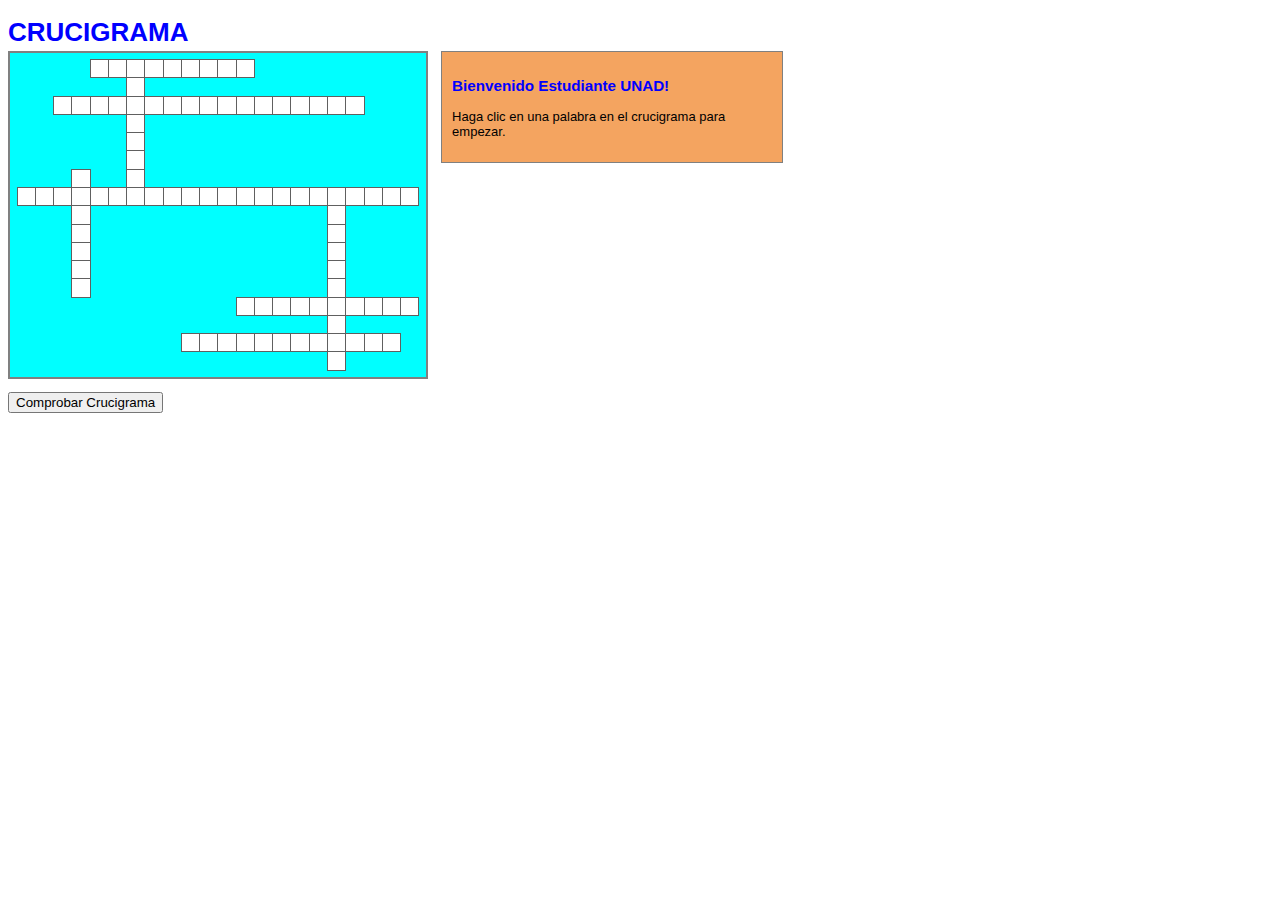
<file: actividades/crucigrama_frame.html>
<!DOCTYPE html PUBLIC "-//W3C//DTD XHTML 1.0 Strict//EN" "http://www.w3.org/TR/xhtml1/DTD/xhtml1-strict.dtd">
<html xmlns="http://www.w3.org/1999/xhtml"><head>
<title>CRUCIGRAMA</title>
<meta name="generator" content="EclipseCrossword" />
<style type="text/css"><!--

body, h1, h2, h3, h4, h5, h6
{
	font-family: "Segoe UI", "Franklin Gothic Medium", "Arial", sans-serif;
}

h1, h2, h3, h4, h5, h6
{
	color: #0000FF;
}

body
{
	cursor: default;
	font-size: small;
}

.ecw-answerbox
{
	color: black;
	background-color: 	#F4A460;
	border-color: #808080;
	border-style: solid;
	border-width: 1px;
	display: block;
	padding: .75em;
	width: 240pt;
}

.ecw-box
{
	border-style: solid;
	border-width: 1pt;
	cursor: pointer;
	font-size: .12in;
	font-weight: bold;
	height: .18in;
	overflow: hidden;
	text-align: center;
	width: .18in;
}

.ecw-boxcheated_sel
{
	background-color: #FFF1D7;
	border-color: #C00000;
	color: #2080D0;
}

.ecw-boxcheated_unsel
{
	background-color: #ffffff;
	border-color: #606060;
	color: #2080D0;
}

.ecw-boxerror_sel
{
	background-color: #FFF1D7;
	border-color: #C00000;
	color: #BF0000;
}

.ecw-boxerror_unsel
{
	background-color: #FFF0F0;
	border-color: #606060;
	color: #BF0000;
}

.ecw-boxnormal_sel
{
	background-color: #FFF1D7;
	border-color: #C00000;
	color: #000000;
}

.ecw-boxnormal_unsel
{
	background-color: #ffffff;
	border-color: #606060;
	color: #000000;
}

.ecw-button
{
	width: 64pt;
}

.ecw-cluebox
{
	border-bottom-width: 1px;
	border-color: #c0c0c0;
	border-left-width: 0px;
	border-right-width: 0px;
	border-style: solid;
	border-top-width: 1px;
	margin-top: 1em;
	padding-bottom: .5em;
	padding-left: 0pt;
	padding-right: 0pt;
	padding-top: .5em;
}

.ecw-crosswordarea
{
	background-color: 	#00FFFF;
	border-color: #808080;
	border-style: solid;
	border-width: 2px;
	padding: .5em;
	font-family: "Segoe UI", "Verdana", "Arial", sans-serif;
	font-size: small;
}

.ecw-copyright
{
	margin-bottom: 1em;
	font-size: x-small;
	font-family: "Segoe UI", "Franklin Gothic Medium", "Arial", sans-serif;
}

.ecw-input
{
	font-family: "Segoe UI", "Verdana", "Arial", sans-serif;
}

.ecw-wordlabel
{
	text-transform: uppercase;
	margin: 0;
}

.ecw-wordinfo
{
	font-size: 8pt;
	color: #808080;
}

.ecw-worderror
{
	color: #c00000;
	font-weight: bold;
	display: none;
	margin-top: 1em;
}

--></style>

</head><body>

<h1>CRUCIGRAMA</h1>
<h3 style="margin-top: -1em;"></h3>

<div id="waitmessage" class="ecw-answerbox">
	This interactive crossword puzzle requires JavaScript and any 
	recent web browser, including Windows Internet Explorer, Mozilla Firefox, Google Chrome, or 
	Apple Safari.  If you have disabled web page scripting, please re-enable it and refresh
	the page.  If this web page is saved on your computer, you may need to click the yellow Information Bar at the top or bottom of
	the page to allow the puzzle to load.
</div>

<table cellpadding="0" cellspacing="0" border="0"><tr>

<td class="ecw-crosswordarea">

<script type="text/javascript"><!--
	CrosswordWidth = 23;
	CrosswordHeight = 18;
	Words = 8;
	WordLength = new Array(9, 17, 22, 10, 12, 8, 7, 10);
	Word = new Array("ANTIVIRUS", "TROYANOS", "MECANISMODEPROPAGACION", "FILTRACIONDEDATOS", "DEFINICIONES", "DETENCCION", "MALWARE", "APLICACION");
	Clue = new Array("Una categor�a de software de seguridad que protege un equipo de virus, normalmente a trav�s de la detecci�n en tiempo real y tambi�n mediante an�lisis del sistema, que pone en cuarentena y elimina los virus. ", 
"Cuando se compromete un sistema, exponiendo la informaci�n a un entorno no confiable. Las filtraciones de datos a menudo son el resultado de ataques maliciosos, que tratan de adquirir informaci�n confidencial que puede utilizarse con fines delictivos o con otros fines malintencionados.", 
"Es el m�todo que utiliza una amenaza para infectar un sistema.", 
"Uno de los elementos que protege la seguridad inform�tica", 
"Es un archivo que proporciona informaci�n al software antivirus, para identificar los riesgos de seguridad. Los archivos de definici�n tienen protecci�n contra todos los virus, gusanos, troyanos y otros riesgos de seguridad m�s recientes. Las definiciones de virus tambi�n se denominan firmas antivirus.", 
"A un software malicioso que se presenta al usuario como un programa aparentemente leg�timo e inofensivo, pero que, al ejecutarlo, le brinda a un atacante acceso remoto al equipo infectado.", 
"Basada en la actividad de sistema que coincide con la definida como anormal..", 
"Cuya apariencia y comportamiento emulan a una aplicaci�n real. Normalmente se utiliza para monitorizar acciones realizadas por atacantes o intrusos.");
	AnswerHash = new Array(51977, 62006, 44302, 86490, 23184, 33649, 98458, 38864);
	WordX = new Array(4, 2, 0, 12, 9, 6, 3, 17);
	WordY = new Array(0, 2, 7, 13, 15, 0, 6, 7);
	LastHorizontalWord = 4;
	OnlyCheckOnce = false;
//-->
</script>

<script type="text/javascript"><!--

// EclipseCrossword (C) Copyright 2000-2013 Green Eclipse.
// The puzzle itself remains the property of its creator. Do not remove this copyright notice.

var BadChars = "`~!@^*()_={[}]\\|:;\"',<>/?";

var TableAcrossWord, TableDownWord;
var CurrentWord, PrevWordHorizontal, x, y, i, j;
var CrosswordFinished, Initialized;

// Check the user's browser and then initialize the puzzle.
if (document.getElementById("waitmessage") != null)
{
	document.getElementById("waitmessage").innerHTML = "Please wait while the crossword is loaded...";
	
	// Current game variables
	CurrentWord = -1;
	PrevWordHorizontal = false;
	
	// Create the cell-to-word arrays.
	TableAcrossWord = new Array(CrosswordWidth);
	for (var x = 0; x < CrosswordWidth; x++) TableAcrossWord[x] = new Array(CrosswordHeight);
	TableDownWord = new Array(CrosswordWidth);
	for (var x = 0; x < CrosswordWidth; x++) TableDownWord[x] = new Array(CrosswordHeight);
	for (var y = 0; y < CrosswordHeight; y++)
		for (var x = 0; x < CrosswordWidth; x++)
		{
			TableAcrossWord[x][y] = -1;
			TableDownWord[x][y] = -1;
		}
	
	// First, add the horizontal words to the puzzle.
	for (var i = 0; i <= LastHorizontalWord; i++)
	{
		x = WordX[i];
		y = WordY[i];
		for (var j = 0; j < WordLength[i]; j++)
		{
			TableAcrossWord[x + j][y] = i;
		}
	}
	
	// Second, add the vertical words to the puzzle.
	for (var i = LastHorizontalWord + 1; i < Words; i++)
	{
		x = WordX[i];
		y = WordY[i];
		for (var j = 0; j < WordLength[i]; j++)
		{
			TableDownWord[x][y + j] = i;
		}
	}
	
	// Now, insert the crossword table.
	document.writeln("<table id=\"crossword\" cellpadding=\"0\" cellspacing=\"0\" style=\"display: none; border-collapse: collapse;\">");
	for (var y = 0; y < CrosswordHeight; y++)
	{
		document.writeln("<tr>");
		for (var x = 0; x < CrosswordWidth; x++)
		{
			if (TableAcrossWord[x][y] >= 0 || TableDownWord[x][y] >= 0)
				document.write("<td id=\"c" + PadNumber(x) + PadNumber(y) + "\" class=\"ecw-box ecw-boxnormal_unsel\" onclick=\"SelectThisWord(event);\">&nbsp;</td>");
			else
				document.write("<td><\/td>");
		}
		document.writeln("<\/tr>");
	}
	document.writeln("<\/table>");
	
	// Finally, show the crossword and hide the wait message.
	Initialized = true;
	document.getElementById("waitmessage").style.display = "none";
	document.getElementById("crossword").style.display = "block";
}

// * * * * * * * * * *
// Event handlers

// Raised when a key is pressed in the word entry box.
function WordEntryKeyPress(event)
{
	if (CrosswordFinished) return;
	// Treat an Enter keypress as an OK click.
	if (CurrentWord >= 0 && event.keyCode == 13) OKClick();
}

// * * * * * * * * * *
// Helper functions

// Called when we're ready to start the crossword.
function BeginCrossword()
{
	if (Initialized)
	{
		document.getElementById("welcomemessage").style.display = "";
		document.getElementById("checkbutton").style.display = "";
	}
}

// Returns true if the string passed in contains any characters prone to evil.
function ContainsBadChars(theirWord)
{
	for (var i = 0; i < theirWord.length; i++)
		if (BadChars.indexOf(theirWord.charAt(i)) >= 0) return true;
	return false;
}

// Pads a number out to three characters.
function PadNumber(number)
{
	if (number < 10)
		return "00" + number;
	else if (number < 100)
		return "0" + number;
	else
		return "" +  number;
}

// Returns the table cell at a particular pair of coordinates.
function CellAt(x, y)
{
	return document.getElementById("c" + PadNumber(x) + PadNumber(y));
}

// Deselects the current word, if there's a word selected.  DOES not change the value of CurrentWord.
function DeselectCurrentWord()
{
	if (CurrentWord < 0) return;
	var x, y, i;
	
	document.getElementById("answerbox").style.display = "none";
	ChangeCurrentWordSelectedStyle(false);
	CurrentWord = -1;
	
}

// Changes the style of the cells in the current word.
function ChangeWordStyle(WordNumber, NewStyle)
{
	if (WordNumber< 0) return;
	var x = WordX[WordNumber];
	var y = WordY[WordNumber];
	
	if (WordNumber<= LastHorizontalWord)
		for (i = 0; i < WordLength[WordNumber]; i++)
			CellAt(x + i, y).className = NewStyle;
	else
		for (i = 0; i < WordLength[WordNumber]; i++)
			CellAt(x, y + i).className = NewStyle;
}

// Changes the style of the cells in the current word between the selected/unselected form.
function ChangeCurrentWordSelectedStyle(IsSelected)
{
	if (CurrentWord < 0) return;
	var x = WordX[CurrentWord];
	var y = WordY[CurrentWord];
	
	if (CurrentWord <= LastHorizontalWord)
		for (i = 0; i < WordLength[CurrentWord]; i++)
			CellAt(x + i, y).className = CellAt(x + i, y).className.replace(IsSelected ? "_unsel" : "_sel", IsSelected ? "_sel" : "_unsel");
	else
		for (i = 0; i < WordLength[CurrentWord]; i++)
			CellAt(x, y + i).className = CellAt(x, y + i).className.replace(IsSelected ? "_unsel" : "_sel", IsSelected ? "_sel" : "_unsel");
}

// Selects the new word by parsing the name of the TD element referenced by the 
// event object, and then applying styles as necessary.
function SelectThisWord(event)
{
	if (CrosswordFinished) return;
	var x, y, i, TheirWord, TableCell;
	
	// Deselect the previous word if one was selected.
	document.getElementById("welcomemessage").style.display = "none";
	if (CurrentWord >= 0) OKClick();
	DeselectCurrentWord();
	
	// Determine the coordinates of the cell they clicked, and then the word that
	// they clicked.
	var target = (event.srcElement ? event.srcElement: event.target);
	x = parseInt(target.id.substring(1, 4), 10);
	y = parseInt(target.id.substring(4, 7), 10);
	
	// If they clicked an intersection, choose the type of word that was NOT selected last time.
	if (TableAcrossWord[x][y] >= 0 && TableDownWord[x][y] >= 0)
		CurrentWord = PrevWordHorizontal ? TableDownWord[x][y] : TableAcrossWord[x][y];
	else if (TableAcrossWord[x][y] >= 0)
		CurrentWord = TableAcrossWord[x][y];
	else if (TableDownWord[x][y] >= 0)
		CurrentWord = TableDownWord[x][y];

	PrevWordHorizontal = (CurrentWord <= LastHorizontalWord);
	
	// Now, change the style of the cells in this word.
	ChangeCurrentWordSelectedStyle(true);
	
	// Then, prepare the answer box.
	x = WordX[CurrentWord];
	y = WordY[CurrentWord];
	TheirWord = "";
	var TheirWordLength = 0;
	for (i = 0; i < WordLength[CurrentWord]; i++)
	{
		// Find the appropriate table cell.
		if (CurrentWord <= LastHorizontalWord)
			TableCell = CellAt(x + i, y);
		else
			TableCell = CellAt(x, y + i);
		// Add its contents to the word we're building.
		if (TableCell.innerHTML != null && TableCell.innerHTML.length > 0 && TableCell.innerHTML != " " && TableCell.innerHTML.toLowerCase() != "&nbsp;")
		{
			TheirWord += TableCell.innerHTML.toUpperCase();
			TheirWordLength++;
		}
		else
		{
			TheirWord += "&bull;";
		}
	}
	
	document.getElementById("wordlabel").innerHTML = TheirWord;
	document.getElementById("wordinfo").innerHTML = ((CurrentWord <= LastHorizontalWord) ? "Palabra, " : "Down, ") + WordLength[CurrentWord] + " letras.";
	document.getElementById("wordclue").innerHTML = Clue[CurrentWord];
	document.getElementById("worderror").style.display = "none";
	document.getElementById("cheatbutton").style.display = (Word.length == 0) ? "none" : "";
	if (TheirWordLength == WordLength[CurrentWord])
		document.getElementById("wordentry").value = TheirWord.replace(/&AMP;/g, '&');
	else
		document.getElementById("wordentry").value = "";
	
	// Finally, show the answer box.
	document.getElementById("answerbox").style.display = "block";
	try
	{
		document.getElementById("wordentry").focus();
		document.getElementById("wordentry").select();
	}
	catch (e)
	{
	}
	
}

// Called when the user clicks the OK link.
function OKClick()
{
	var TheirWord, x, y, i, TableCell;
	if (CrosswordFinished) return;
	if (document.getElementById("okbutton").disabled) return;
	
	// First, validate the entry.
	TheirWord = document.getElementById("wordentry").value.toUpperCase();
	if (TheirWord.length == 0)
	{
		DeselectCurrentWord();
		return;
	}
	if (ContainsBadChars(TheirWord))
	{
		document.getElementById("worderror").innerHTML = "La palabra escrita contiene caracteres no v�lidos.  Por favor escriba solo letras en el cuadro de arriba.";
		document.getElementById("worderror").style.display = "block";
		return;
	}
	if (TheirWord.length < WordLength[CurrentWord])
	{
		document.getElementById("worderror").innerHTML  = "No ha escrito suficientes caractres.  Esta palabra tiene " + WordLength[CurrentWord] + " letras.";
		document.getElementById("worderror").style.display = "block";
		return;
	}
	if (TheirWord.length > WordLength[CurrentWord])
	{
		document.getElementById("worderror").innerHTML = "Ha escrito demasiadas letras.  Esta palabra tiene " + WordLength[CurrentWord] + " letras.";
		document.getElementById("worderror").style.display = "block";
		return;
	}
	
	// If we made it this far, they typed an acceptable word, so add these letters to the puzzle and hide the entry box.
	x = WordX[CurrentWord];
	y = WordY[CurrentWord];
	for (i = 0; i < TheirWord.length; i++)
	{
		TableCell = CellAt(x + (CurrentWord <= LastHorizontalWord ? i : 0), y + (CurrentWord > LastHorizontalWord ? i : 0));
		TableCell.innerHTML = TheirWord.substring(i, i + 1);
	}
	DeselectCurrentWord();
}

// Called when the "check puzzle" link is clicked.
function CheckClick()
{
	var i, j, x, y, UserEntry, ErrorsFound = 0, EmptyFound = 0, TableCell;
	if (CrosswordFinished) return;
	DeselectCurrentWord();
	
	for (y = 0; y < CrosswordHeight; y++)
	for (x = 0; x < CrosswordWidth; x++)
		if (TableAcrossWord[x][y] >= 0 || TableDownWord[x][y] >= 0)
		{
			TableCell = CellAt(x, y);
			if (TableCell.className == "ecw-box ecw-boxerror_unsel") TableCell.className = "ecw-box ecw-boxnormal_unsel";
		}
		
	for (i = 0; i < Words; i++)
	{
		// Get the user's entry for this word.
		UserEntry = "";
		for (j = 0; j < WordLength[i]; j++)
		{
			if (i <= LastHorizontalWord)
				TableCell = CellAt(WordX[i] + j, WordY[i]);
			else
				TableCell = CellAt(WordX[i], WordY[i] + j);
			if (TableCell.innerHTML.length > 0 && TableCell.innerHTML.toLowerCase() != "&nbsp;")
			{
				UserEntry += TableCell.innerHTML.toUpperCase();
			}
			else
			{
				UserEntry = "";
				EmptyFound++;
				break;
			}
		}
		UserEntry = UserEntry.replace(/&AMP;/g, '&');
		// If this word doesn't match, it's an error.
		if (HashWord(UserEntry) != AnswerHash[i] && UserEntry.length > 0)
		{
			ErrorsFound++;
			ChangeWordStyle(i, "ecw-box ecw-boxerror_unsel");
		}
	}
	
	// If they can only check once, disable things prematurely.
	if ( OnlyCheckOnce )
	{
		CrosswordFinished = true;
		document.getElementById("checkbutton").style.display = "none";
	}
	
	// If errors were found, just exit now.
	if (ErrorsFound > 0 && EmptyFound > 0)
		document.getElementById("welcomemessage").innerHTML = ErrorsFound + (ErrorsFound > 1 ? " errors" : " error") + " and " + EmptyFound + (EmptyFound > 1 ? " incomplete words were" : " incomplete word was") + " found.";
	else if (ErrorsFound > 0)
		document.getElementById("welcomemessage").innerHTML = ErrorsFound + (ErrorsFound > 1 ? " errors were" : " error was") + " found.";
	else if (EmptyFound > 0)
		document.getElementById("welcomemessage").innerHTML = "No se han encontrado errores, pero " + EmptyFound + (EmptyFound > 1 ? " palabras incompletas" : " palabras incompletas") + " se encontraron.";
	
	if (ErrorsFound + EmptyFound > 0)
	{
		document.getElementById("welcomemessage").style.display = "";
		return;
	}
			
	// They finished the puzzle!
	CrosswordFinished = true;
	document.getElementById("checkbutton").style.display = "none";
	document.getElementById("congratulations").style.display = "block";
	document.getElementById("welcomemessage").style.display = "none";
}

// Called when the "cheat" link is clicked.
function CheatClick()
{
	if (CrosswordFinished) return;
	var OldWord = CurrentWord;
	document.getElementById("wordentry").value = Word[CurrentWord];
	OKClick();
	ChangeWordStyle(OldWord, "ecw-box ecw-boxcheated_unsel");
}

// Returns a one-way hash for a word.
function HashWord(Word)
{
	var x = (Word.charCodeAt(0) * 719) % 1138;
	var Hash = 837;
	var i;
	for (i = 1; i <= Word.length; i++)
		Hash = (Hash * i + 5 + (Word.charCodeAt(i - 1) - 64) * x) % 98503;
	return Hash;
}

//-->
</script>

</td>

<td valign="top" style="padding-left: 1em;"><div id="welcomemessage" class="ecw-answerbox" style="display:none;">
  <h3>Bienvenido Estudiante UNAD!</h3>
<p>
Haga clic en una palabra en el crucigrama para empezar.</p>
</div>

<div id="answerbox" class="ecw-answerbox" style="display:none;">
<h3 id="wordlabel" class="ecw-wordlabel">&nbsp; </h3>
<div id="wordinfo" class="ecw-wordinfo"> </div>
<div id="wordclue" class="ecw-cluebox"> </div>
<div style="margin-top: 1em;">
	<input class="ecw-input" id="wordentry" type="text" size="24" style="font-weight: bold; text-transform:uppercase;" onkeypress="WordEntryKeyPress(event)" onchange="WordEntryKeyPress(event)" />
</div>
<div id="worderror" class="ecw-worderror"></div>

<table border="0" cellspacing="0" cellpadding="0" width="100%" style="margin-top:1em;"><tbody><tr><td>
<button id="cheatbutton" type="button" class="ecw-input ecw-button" onclick="CheatClick();">Resolver</button>
</td><td align="right">
<button id="okbutton" type="button" class="ecw-input ecw-button" onclick="OKClick();" style="font-weight: bold;">Aceptar</button> &nbsp;
<button id="cancelbutton" type="button" class="ecw-input ecw-button" onclick="DeselectCurrentWord();">Cancelar</button>
</td></tr></tbody></table>

</div>

<div id="congratulations" class="ecw-answerbox" style="display:none;">
<h3>Felicitaciones!</h3>
<p>Has completado este <a href="http://www.eclipsecrossword.com" style="color: black; text-decoration:none;">crucigrama</a>.
</p>
</div>

</td></tr></table>

<div style="margin-top: 1em;">
	<button id="checkbutton" type="button" onclick="CheckClick();" style="display: none;">Comprobar Crucigrama</button>
</div>

<script type="text/javascript"><!--
BeginCrossword();
//-->
</script>

<!-- Created with EclipseCrossword, (C) Copyright 2000-2013 Green Eclipse.  eclipsecrossword.com -->

</body></html>
</file>
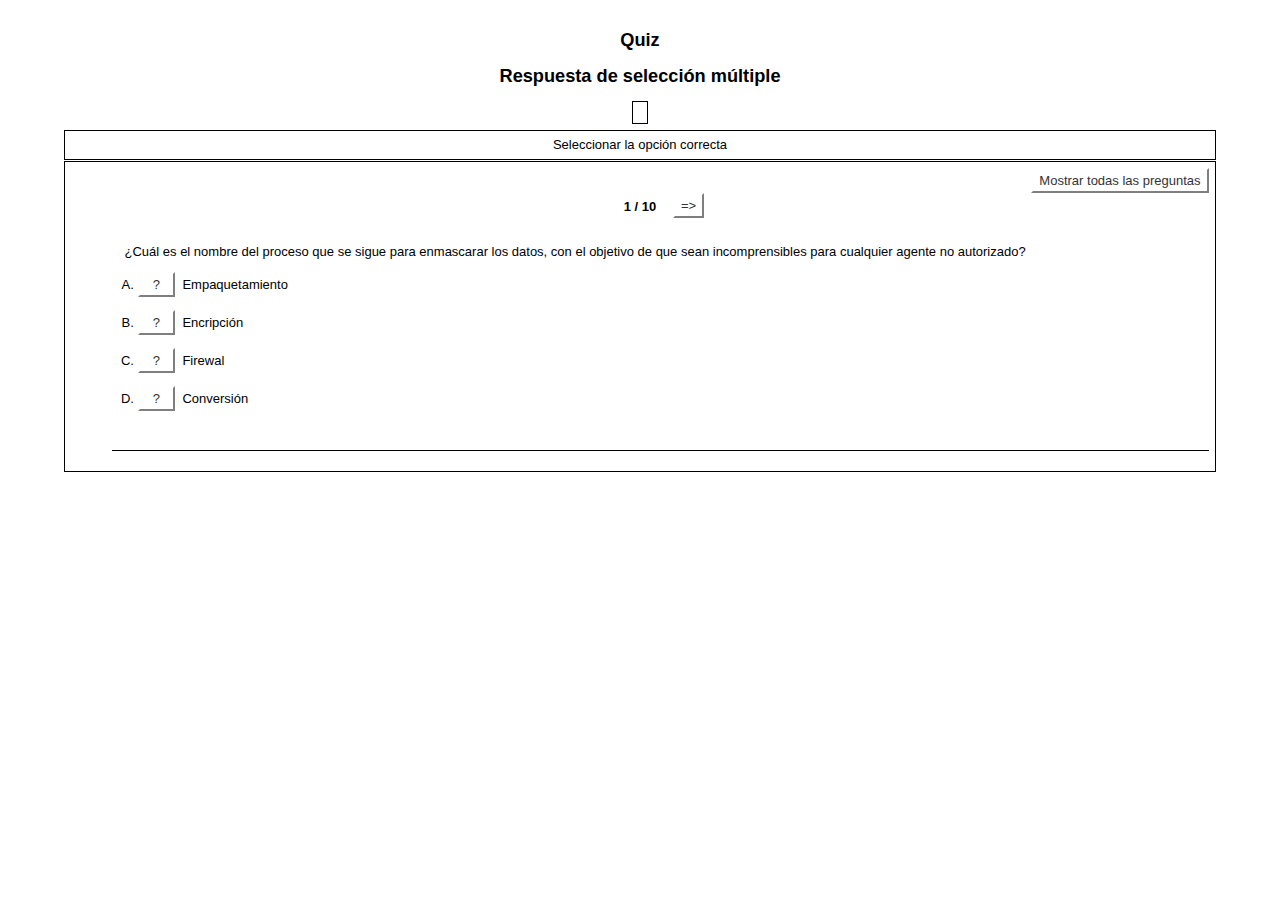
<file: actividades/quiz_frame.htm>
<?xml version="1.0"?>
       <!DOCTYPE html PUBLIC "-//W3C//DTD XHTML 1.1//EN" "xhtml11.dtd">
       <html xmlns="http://www.w3.org/1999/xhtml"
             xml:lang="en"><head><meta name="author" content="Created with Hot Potatoes by Half-Baked Software, registered to ferjaher."></meta><meta name="keywords" content="Hot Potatoes, Hot Potatoes, Half-Baked Software, Windows, University of Victoria"></meta>

<link rel="schema.DC" href="http://purl.org/dc/elements/1.1/" />
<meta name="DC:Creator" content="ferjaher" />
<meta name="DC:Title" content="Opci&#x00F3;n M&#x00FA;ltiple" />


<meta http-equiv="Content-Type" content="text/html; charset=iso-8859-1" /> 

<title>
Opci&#x00F3;n M&#x00FA;ltiple
</title>

<!-- Made with executable version 6.3 Release 0 Build 4 -->

<!-- The following insertion allows you to add your own code directly to this head tag from the configuration screen -->



<style type="text/css">


/* This is the CSS stylesheet used in the exercise. */
/* Elements in square brackets are replaced by data based on configuration settings when the exercise is built. */

/* BeginCorePageCSS */

/* Made with executable version 6.3 Release 0 Build 4 */


/* Hack to hide a nested Quicktime player from IE, which can't handle it. */
* html object.MediaPlayerNotForIE {
	display: none;
}

body{
	font-family: Geneva,Arial,sans-serif;
	
	color: #000000;
 
	margin-right: 5%;
	margin-left: 5%;
	font-size: small;
}

p{
	text-align: left;
	margin: 0px;
	font-size: 100%;
}

table,div,span,td{
	font-size: 100%;
	color: #000000;
}

div.Titles{
	padding: 0.5em;;
	text-align: center;
	color: #000000;
}

button{
	font-family: Geneva,Arial,sans-serif;
	font-size: 100%;
	display: inline;
}

.ExerciseTitle{
	font-size: 140%;
	color: #000000;
}

.ExerciseSubtitle{
	font-size: 120%;
	color: #000000;
}

div.StdDiv{
	background-color: #FFFFFF;
	text-align: center;
	font-size: 100%;
	color: #000000;
	padding: 0.5em;
	border-style: solid;
	border-width: 1px 1px 1px 1px;
	border-color: #000000;
	margin-bottom: 1px;
}

/* EndCorePageCSS */

.RTLText{
	text-align: right;
	font-size: 150%;
	direction: rtl;
	font-family: "Simplified Arabic", "Traditional Arabic", "Times New Roman", Geneva,Arial,sans-serif; 
}

.CentredRTLText{
	text-align: center;
	font-size: 150%;
	direction: rtl;
	font-family: "Simplified Arabic", "Traditional Arabic", "Times New Roman", Geneva,Arial,sans-serif; 
}

button p.RTLText{
	text-align: center;
}

.RTLGapBox{
	text-align: right;
	font-size: 150%;
	direction: rtl;
	font-family: "Times New Roman", Geneva,Arial,sans-serif;
}

.Guess{
	font-weight: bold;
}

.CorrectAnswer{
	font-weight: bold;
}

div#Timer{
	padding: 0.25em;
	margin-left: auto;
	margin-right: auto;
	text-align: center;
	color: #000000;
}

span#TimerText{
	padding: 0.25em;
	border-width: 1px;
	border-style: solid;
	font-weight: bold;
	display: none;
	color: #000000;
}

span.Instructions{

}

div.ExerciseText{

}

.FeedbackText, .FeedbackText span.CorrectAnswer, .FeedbackText span.Guess, .FeedbackText span.Answer{
	color: #000000;
}

.LeftItem{
	font-size: 100%;
	color: #000000;
	text-align: left;
}

.RightItem{
	font-weight: bold;
	font-size: 100%;
	color: #000000;
}

span.CorrectMark{

}

input, textarea{
	font-family: Geneva,Arial,sans-serif;
	font-size: 120%;
}

select{
	font-size: 100%;
}

div.Feedback {
	background-color: #C0C0C0;
	left: 33%;
	width: 34%;
	top: 33%;
	z-index: 1;
	border-style: solid;
	border-width: 1px;
	padding: 5px;
	text-align: center;
	color: #000000;
	position: absolute;
	display: none;
	font-size: 100%;
}




div.ExerciseDiv{
	color: #000000;
}

/* JMatch flashcard styles */
table.FlashcardTable{
	background-color: transparent;
	color: #000000;
	border-color: #000000;
	margin-left: 5%;
	margin-right: 5%;
	margin-top: 2em;
	margin-bottom: 2em;
	width: 90%;
	position: relative;
	text-align: center;
	padding: 0px;
}

table.FlashcardTable tr{
	border-style: none;
	margin: 0px;
	padding: 0px;
	background-color: #FFFFFF;
}

table.FlashcardTable td.Showing{
	font-size: 140%;
	text-align: center;
	width: 50%;
	display: table-cell;
	padding: 2em;
	margin: 0px;
	border-style: solid;
	border-width: 1px;
	color: #000000;
	background-color: #FFFFFF;
}

table.FlashcardTable td.Hidden{
	display: none;
}

/* JMix styles */
div#SegmentDiv{
	margin-top: 2em;
	margin-bottom: 2em;
	text-align: center;
}

a.ExSegment{
	font-size: 120%;
	font-weight: bold;
	text-decoration: none;
	color: #000000;
}

span.RemainingWordList{
	font-style: italic;
}

div.DropLine {
	position: absolute;
	text-align: center;
	border-bottom-style: solid;
	border-bottom-width: 1px;
	border-bottom-color: #000000;
	width: 80%;
}

/* JCloze styles */

.ClozeWordList{
	text-align: center;
	font-weight: bold;
}

div.ClozeBody{
	text-align: left;
	margin-top: 2em;
	margin-bottom: 2em;
	line-height: 2.0
}

span.GapSpan{
	font-weight: bold;
}

/* JCross styles */

table.CrosswordGrid{
	margin: auto auto 1em auto;
	border-collapse: collapse;
	padding: 0px;
	background-color: #000000;
}

table.CrosswordGrid tbody tr td{
	width: 1.5em;
	height: 1.5em;
	text-align: center;
	vertical-align: middle;
	font-size: 140%;
	padding: 1px;
	margin: 0px;
	border-style: solid;
	border-width: 1px;
	border-color: #000000;
	color: #000000;
}

table.CrosswordGrid span{
	color: #000000;
}

table.CrosswordGrid td.BlankCell{
	background-color: #000000;
	color: #000000;
}

table.CrosswordGrid td.LetterOnlyCell{
	text-align: center;
	vertical-align: middle;
	background-color: #ffffff;
	color: #000000;
	font-weight: bold;
}

table.CrosswordGrid td.NumLetterCell{
	text-align: left;
	vertical-align: top;
	background-color: #ffffff;
	color: #000000;
	padding: 1px;
	font-weight: bold;
}

.NumLetterCellText{
	cursor: pointer;
	color: #000000;
}

.GridNum{
	vertical-align: super;
	font-size: 66%;
	font-weight: bold;
	text-decoration: none;
	color: #000000;
}

.GridNum:hover, .GridNum:visited{
	color: #000000;
}

table#Clues{
	margin: auto;
	vertical-align: top;
}

table#Clues td{
	vertical-align: top;
}

table.ClueList{
  margin: auto;
}

td.ClueNum{
	text-align: right;
	font-weight: bold;
	vertical-align: top;
}

td.Clue{
	text-align: left;
}

div#ClueEntry{
	text-align: left;
	margin-bottom: 1em;
}

/* Keypad styles */

div.Keypad{
	text-align: center;
	display: none; /* initially hidden, shown if needed */
	margin-bottom: 0.5em;
}

div.Keypad button{
	font-family: Geneva,Arial,sans-serif;
	font-size: 120%;
	background-color: #ffffff;
	color: #000000;
	width: 2em;
}

/* JQuiz styles */

div.QuestionNavigation{
	text-align: center;
}

.QNum{
	margin: 0em 1em 0.5em 1em;
	font-weight: bold;
	vertical-align: middle;
}

textarea{
	font-family: Geneva,Arial,sans-serif;
}

.QuestionText{
	text-align: left;
	margin: 0px;
	font-size: 100%;
}

.Answer{
	font-size: 120%;
	letter-spacing: 0.1em;
}

.PartialAnswer{
	font-size: 120%;
	letter-spacing: 0.1em;
	color: #000000;
}

.Highlight{
	color: #000000;
	background-color: #ffff00;
	font-weight: bold;
	font-size: 120%;
}

ol.QuizQuestions{
	text-align: left;
	list-style-type: none;
}

li.QuizQuestion{
	padding: 1em;
	border-style: solid;
	border-width: 0px 0px 1px 0px;
}

ol.MCAnswers{
	text-align: left;
	list-style-type: upper-alpha;
	padding: 1em;
}

ol.MCAnswers li{
	margin-bottom: 1em;
}

ol.MSelAnswers{
	text-align: left;
	list-style-type: lower-alpha;
	padding: 1em;
}

div.ShortAnswer{
	padding: 1em;
}

.FuncButton {
	text-align: center;
	border-style: solid;
	border-left-color: #ffffff;
	border-top-color: #ffffff;
	border-right-color: #7f7f7f;
	border-bottom-color: #7f7f7f;
	color: #333333;
	background-color: #FFFFFF;
	border-width: 2px;
	padding: 3px 6px 3px 6px;
	cursor: pointer;
}

.FuncButtonUp {
	color: #FFFFFF;
	text-align: center;
	border-style: solid;

	border-left-color: #ffffff;
	border-top-color: #ffffff;
	border-right-color: #7f7f7f;
	border-bottom-color: #7f7f7f;

	background-color: #000000;
	color: #FFFFFF;
	border-width: 2px;
	padding: 3px 6px 3px 6px;
	cursor: pointer;
}

.FuncButtonDown {
	color: #FFFFFF;
	text-align: center;
	border-style: solid;

	border-left-color: #7f7f7f;
	border-top-color: #7f7f7f;
	border-right-color: #ffffff;
	border-bottom-color: #ffffff;
	background-color: #000000;
	color: #FFFFFF;

	border-width: 2px;
	padding: 3px 6px 3px 6px;
	cursor: pointer;
}

/*BeginNavBarStyle*/

div.NavButtonBar{
	background-color: #000000;
	text-align: center;
	margin: 2px 0px 2px 0px;
	clear: both;
	font-size: 100%;
}

.NavButton {
	border-style: solid;
	
	border-left-color: #7f7f7f;
	border-top-color: #7f7f7f;
	border-right-color: #000000;
	border-bottom-color: #000000;
	background-color: #000000;
	color: #ffffff;

	border-width: 2px;
	cursor: pointer;	
}

.NavButtonUp {
	border-style: solid;

	border-left-color: #7f7f7f;
	border-top-color: #7f7f7f;
	border-right-color: #000000;
	border-bottom-color: #000000;
	color: #000000;
	background-color: #ffffff;

	border-width: 2px;
	cursor: pointer;	
}

.NavButtonDown {
	border-style: solid;

	border-left-color: #000000;
	border-top-color: #000000;
	border-right-color: #7f7f7f;
	border-bottom-color: #7f7f7f;
	color: #000000;
	background-color: #ffffff;

	border-width: 2px;
	cursor: pointer;	
}

/*EndNavBarStyle*/

a{
	color: #0000FF;
}

a:visited{
	color: #0000CC;
}

a:hover{
	color: #0000FF;
}

div.CardStyle {
	position: absolute;
	font-family: Geneva,Arial,sans-serif;
	font-size: 100%;
	padding: 5px;
	border-style: solid;
	border-width: 1px;
	color: #000000;
	background-color: #FFFFFF;
	left: -50px;
	top: -50px;
	overflow: visible;
}

.rtl{
	text-align: right;
	font-size: 140%;
}


</style>

<script type="text/javascript">

//<![CDATA[

<!--




function Client(){
//if not a DOM browser, hopeless
	this.min = false; if (document.getElementById){this.min = true;};

	this.ua = navigator.userAgent;
	this.name = navigator.appName;
	this.ver = navigator.appVersion;  

//Get data about the browser
	this.mac = (this.ver.indexOf('Mac') != -1);
	this.win = (this.ver.indexOf('Windows') != -1);

//Look for Gecko
	this.gecko = (this.ua.indexOf('Gecko') > 1);
	if (this.gecko){
		this.geckoVer = parseInt(this.ua.substring(this.ua.indexOf('Gecko')+6, this.ua.length));
		if (this.geckoVer < 20020000){this.min = false;}
	}
	
//Look for Firebird
	this.firebird = (this.ua.indexOf('Firebird') > 1);
	
//Look for Safari
	this.safari = (this.ua.indexOf('Safari') > 1);
	if (this.safari){
		this.gecko = false;
	}
	
//Look for IE
	this.ie = (this.ua.indexOf('MSIE') > 0);
	if (this.ie){
		this.ieVer = parseFloat(this.ua.substring(this.ua.indexOf('MSIE')+5, this.ua.length));
		if (this.ieVer < 5.5){this.min = false;}
	}
	
//Look for Opera
	this.opera = (this.ua.indexOf('Opera') > 0);
	if (this.opera){
		this.operaVer = parseFloat(this.ua.substring(this.ua.indexOf('Opera')+6, this.ua.length));
		if (this.operaVer < 7.04){this.min = false;}
	}
	if (this.min == false){
		alert('Your browser may not be able to handle this page.');
	}
	
//Special case for the horrible ie5mac
	this.ie5mac = (this.ie&&this.mac&&(this.ieVer<6));
}

var C = new Client();

//for (prop in C){
//	alert(prop + ': ' + C[prop]);
//}



//CODE FOR HANDLING NAV BUTTONS AND FUNCTION BUTTONS

//[strNavBarJS]
function NavBtnOver(Btn){
	if (Btn.className != 'NavButtonDown'){Btn.className = 'NavButtonUp';}
}

function NavBtnOut(Btn){
	Btn.className = 'NavButton';
}

function NavBtnDown(Btn){
	Btn.className = 'NavButtonDown';
}
//[/strNavBarJS]

function FuncBtnOver(Btn){
	if (Btn.className != 'FuncButtonDown'){Btn.className = 'FuncButtonUp';}
}

function FuncBtnOut(Btn){
	Btn.className = 'FuncButton';
}

function FuncBtnDown(Btn){
	Btn.className = 'FuncButtonDown';
}

function FocusAButton(){
	if (document.getElementById('CheckButton1') != null){
		document.getElementById('CheckButton1').focus();
	}
	else{
		if (document.getElementById('CheckButton2') != null){
			document.getElementById('CheckButton2').focus();
		}
		else{
			document.getElementsByTagName('button')[0].focus();
		}
	}
}




//CODE FOR HANDLING DISPLAY OF POPUP FEEDBACK BOX

var topZ = 1000;

function ShowMessage(Feedback){
	var Output = Feedback + '<br /><br />';
	document.getElementById('FeedbackContent').innerHTML = Output;
	var FDiv = document.getElementById('FeedbackDiv');
	topZ++;
	FDiv.style.zIndex = topZ;
	FDiv.style.top = TopSettingWithScrollOffset(30) + 'px';

	FDiv.style.display = 'block';

	ShowElements(false, 'input');
	ShowElements(false, 'select');
	ShowElements(false, 'object');
	ShowElements(true, 'object', 'FeedbackContent');

//Focus the OK button
	setTimeout("document.getElementById('FeedbackOKButton').focus()", 50);
	
//
}

function ShowElements(Show, TagName, ContainerToReverse){
// added third argument to allow objects in the feedback box to appear
//IE bug -- hide all the form elements that will show through the popup
//FF on Mac bug : doesn't redisplay objects whose visibility is set to visible
//unless the object's display property is changed

	//get container object (by Id passed in, or use document otherwise)
	TopNode = document.getElementById(ContainerToReverse);
	var Els;
	if (TopNode != null) {
		Els = TopNode.getElementsByTagName(TagName);
	} else {
		Els = document.getElementsByTagName(TagName);
	}

	for (var i=0; i<Els.length; i++){
		if (TagName == "object") {
			//manipulate object elements in all browsers
			if (Show == true){
				Els[i].style.visibility = 'visible';
				//get Mac FireFox to manipulate display, to force screen redraw
				if (C.mac && C.gecko) {Els[i].style.display = '';}
			}
			else{
				Els[i].style.visibility = 'hidden';
				if (C.mac && C.gecko) {Els[i].style.display = 'none';}
			}
		} 
		else {
			// tagName is either input or select (that is, Form Elements)
			// ie6 has a problem with Form elements, so manipulate those
			if (C.ie) {
				if (C.ieVer < 7) {
					if (Show == true){
						Els[i].style.visibility = 'visible';
					}
					else{
						Els[i].style.visibility = 'hidden';
					}
				}
			}
		}
	}
}



function HideFeedback(){
	document.getElementById('FeedbackDiv').style.display = 'none';
	ShowElements(true, 'input');
	ShowElements(true, 'select');
	ShowElements(true, 'object');
	if (Finished == true){
		Finish();
	}
}


//GENERAL UTILITY FUNCTIONS AND VARIABLES

//PAGE DIMENSION FUNCTIONS
function PageDim(){
//Get the page width and height
	this.W = 600;
	this.H = 400;
	this.W = document.getElementsByTagName('body')[0].clientWidth;
	this.H = document.getElementsByTagName('body')[0].clientHeight;
}

var pg = null;

function GetPageXY(El) {
	var XY = {x: 0, y: 0};
	while(El){
		XY.x += El.offsetLeft;
		XY.y += El.offsetTop;
		El = El.offsetParent;
	}
	return XY;
}

function GetScrollTop(){
	if (typeof(window.pageYOffset) == 'number'){
		return window.pageYOffset;
	}
	else{
		if ((document.body)&&(document.body.scrollTop)){
			return document.body.scrollTop;
		}
		else{
			if ((document.documentElement)&&(document.documentElement.scrollTop)){
				return document.documentElement.scrollTop;
			}
			else{
				return 0;
			}
		}
	}
}

function GetViewportHeight(){
	if (typeof window.innerHeight != 'undefined'){
		return window.innerHeight;
	}
	else{
		if (((typeof document.documentElement != 'undefined')&&(typeof document.documentElement.clientHeight !=
     'undefined'))&&(document.documentElement.clientHeight != 0)){
			return document.documentElement.clientHeight;
		}
		else{
			return document.getElementsByTagName('body')[0].clientHeight;
		}
	}
}

function TopSettingWithScrollOffset(TopPercent){
	var T = Math.floor(GetViewportHeight() * (TopPercent/100));
	return GetScrollTop() + T; 
}

//CODE FOR AVOIDING LOSS OF DATA WHEN BACKSPACE KEY INVOKES history.back()
var InTextBox = false;

function SuppressBackspace(e){ 
	if (InTextBox == true){return;}
	if (C.ie) {
		thisKey = window.event.keyCode;
	}
	else {
		thisKey = e.keyCode;
	}

	var Suppress = false;

	if (thisKey == 8) {
		Suppress = true;
	}

	if (Suppress == true){
		if (C.ie){
			window.event.returnValue = false;	
			window.event.cancelBubble = true;
		}
		else{
			e.preventDefault();
		}
	}
}

if (C.ie){
	document.attachEvent('onkeydown',SuppressBackspace);
	window.attachEvent('onkeydown',SuppressBackspace);
}
else{
	if (window.addEventListener){
		window.addEventListener('keypress',SuppressBackspace,false);
	}
}

function ReduceItems(InArray, ReduceToSize){
	var ItemToDump=0;
	var j=0;
	while (InArray.length > ReduceToSize){
		ItemToDump = Math.floor(InArray.length*Math.random());
		InArray.splice(ItemToDump, 1);
	}
}

function Shuffle(InArray){
	var Num;
	var Temp = new Array();
	var Len = InArray.length;

	var j = Len;

	for (var i=0; i<Len; i++){
		Temp[i] = InArray[i];
	}

	for (i=0; i<Len; i++){
		Num = Math.floor(j  *  Math.random());
		InArray[i] = Temp[Num];

		for (var k=Num; k < (j-1); k++) {
			Temp[k] = Temp[k+1];
		}
		j--;
	}
	return InArray;
}

function WriteToInstructions(Feedback) {
	document.getElementById('InstructionsDiv').innerHTML = Feedback;

}




function EscapeDoubleQuotes(InString){
	return InString.replace(/"/g, '&quot;')
}

function TrimString(InString){
        var x = 0;

        if (InString.length != 0) {
                while ((InString.charAt(InString.length - 1) == '\u0020') || (InString.charAt(InString.length - 1) == '\u000A') || (InString.charAt(InString.length - 1) == '\u000D')){
                        InString = InString.substring(0, InString.length - 1)
                }

                while ((InString.charAt(0) == '\u0020') || (InString.charAt(0) == '\u000A') || (InString.charAt(0) == '\u000D')){
                        InString = InString.substring(1, InString.length)
                }

                while (InString.indexOf('  ') != -1) {
                        x = InString.indexOf('  ')
                        InString = InString.substring(0, x) + InString.substring(x+1, InString.length)
                 }

                return InString;
        }

        else {
                return '';
        }
}

function FindLongest(InArray){
	if (InArray.length < 1){return -1;}

	var Longest = 0;
	for (var i=1; i<InArray.length; i++){
		if (InArray[i].length > InArray[Longest].length){
			Longest = i;
		}
	}
	return Longest;
}

//UNICODE CHARACTER FUNCTIONS
function IsCombiningDiacritic(CharNum){
	var Result = (((CharNum >= 0x0300)&&(CharNum <= 0x370))||((CharNum >= 0x20d0)&&(CharNum <= 0x20ff)));
	Result = Result || (((CharNum >= 0x3099)&&(CharNum <= 0x309a))||((CharNum >= 0xfe20)&&(CharNum <= 0xfe23)));
	return Result;
}

function IsCJK(CharNum){
	return ((CharNum >= 0x3000)&&(CharNum < 0xd800));
}

//SETUP FUNCTIONS
//BROWSER WILL REFILL TEXT BOXES FROM CACHE IF NOT PREVENTED
function ClearTextBoxes(){
	var NList = document.getElementsByTagName('input');
	for (var i=0; i<NList.length; i++){
		if ((NList[i].id.indexOf('Guess') > -1)||(NList[i].id.indexOf('Gap') > -1)){
			NList[i].value = '';
		}
		if (NList[i].id.indexOf('Chk') > -1){
			NList[i].checked = '';
		}
	}
}

//EXTENSION TO ARRAY OBJECT
function Array_IndexOf(Input){
	var Result = -1;
	for (var i=0; i<this.length; i++){
		if (this[i] == Input){
			Result = i;
		}
	}
	return Result;
}
Array.prototype.indexOf = Array_IndexOf;

//IE HAS RENDERING BUG WITH BOTTOM NAVBAR
function RemoveBottomNavBarForIE(){
	if ((C.ie)&&(document.getElementById('Reading') != null)){
		if (document.getElementById('BottomNavBar') != null){
			document.getElementById('TheBody').removeChild(document.getElementById('BottomNavBar'));
		}
	}
}




//HOTPOTNET-RELATED CODE

var HPNStartTime = (new Date()).getTime();
var SubmissionTimeout = 30000;
var Detail = ''; //Global that is used to submit tracking data

function Finish(){
//If there's a form, fill it out and submit it
	if (document.store != null){
		Frm = document.store;
		Frm.starttime.value = HPNStartTime;
		Frm.endtime.value = (new Date()).getTime();
		Frm.mark.value = Score;
		Frm.detail.value = Detail;
		Frm.submit();
	}
}





//JQUIZ CORE JAVASCRIPT CODE

var CurrQNum = 0;
var CorrectIndicator = ':-)';
var IncorrectIndicator = 'X';
var YourScoreIs = 'Su Puntaje es';

//New for 6.2.2.0
var CompletedSoFar = 'Preguntas completado hasta el momento: ';
var ExerciseCompleted = 'Usted ha completado el ejercicio.';
var ShowCompletedSoFar = true;

var ContinuousScoring = true;
var CorrectFirstTime = 'Preguntas respondidas correctamente la primera vez: ';
var ShowCorrectFirstTime = true;
var ShuffleQs = false;
var ShuffleAs = false;
var DefaultRight = 'Correcto!';
var DefaultWrong = '&#x00A1;Lo siento! Intentar de nuevo.';
var QsToShow = 10;
var Score = 0;
var Finished = false;
var Qs = null;
var QArray = new Array();
var ShowingAllQuestions = false;
var ShowAllQuestionsCaption = 'Mostrar todas las preguntas';
var ShowOneByOneCaption = 'Mostrar preguntas una a una';
var State = new Array();
var Feedback = '';
var TimeOver = false;
var strInstructions = '';
var Locked = false;

//The following variable can be used to add a message explaining that
//the question is finished, so no further marking will take place.
var strQuestionFinished = '';

function CompleteEmptyFeedback(){
	var QNum, ANum;
	for (QNum=0; QNum<I.length; QNum++){
//Only do this if not multi-select
		if (I[QNum][2] != '3'){
  		for (ANum = 0; ANum<I[QNum][3].length; ANum++){
  			if (I[QNum][3][ANum][1].length < 1){
  				if (I[QNum][3][ANum][2] > 0){
  					I[QNum][3][ANum][1] = DefaultRight;
  				}
  				else{
  					I[QNum][3][ANum][1] = DefaultWrong;
  				}
  			}
  		}
		}
	}
}

function SetUpQuestions(){
	var AList = new Array(); 
	var QList = new Array();
	var i, j;
	Qs = document.getElementById('Questions');
	while (Qs.getElementsByTagName('li').length > 0){
		QList.push(Qs.removeChild(Qs.getElementsByTagName('li')[0]));
	}
	var DumpItem = 0;
	if (QsToShow > QList.length){
		QsToShow = QList.length;
	}
	while (QsToShow < QList.length){
		DumpItem = Math.floor(QList.length*Math.random());
		for (j=DumpItem; j<(QList.length-1); j++){
			QList[j] = QList[j+1];
		}
		QList.length = QList.length-1;
	}
	if (ShuffleQs == true){
		QList = Shuffle(QList);
	}
	if (ShuffleAs == true){
		var As;
		for (var i=0; i<QList.length; i++){
			As = QList[i].getElementsByTagName('ol')[0];
			if (As != null){
  			AList.length = 0;
				while (As.getElementsByTagName('li').length > 0){
					AList.push(As.removeChild(As.getElementsByTagName('li')[0]));
				}
				AList = Shuffle(AList);
				for (j=0; j<AList.length; j++){
					As.appendChild(AList[j]);
				}
			}
		}
	}
	
	for (i=0; i<QList.length; i++){
		Qs.appendChild(QList[i]);
		QArray[QArray.length] = QList[i];
	}

//Show the first item
	QArray[0].style.display = '';
	
//Now hide all except the first item
	for (i=1; i<QArray.length; i++){
		QArray[i].style.display = 'none';
	}		
	SetQNumReadout();
	
	SetFocusToTextbox();
}

function SetFocusToTextbox(){
//if there's a textbox, set the focus in it
	if (QArray[CurrQNum].getElementsByTagName('input')[0] != null){
		QArray[CurrQNum].getElementsByTagName('input')[0].focus();
//and show a keypad if there is one
		if (document.getElementById('CharacterKeypad') != null){
			document.getElementById('CharacterKeypad').style.display = 'block';
		}
	}
	else{
  	if (QArray[CurrQNum].getElementsByTagName('textarea')[0] != null){
  		QArray[CurrQNum].getElementsByTagName('textarea')[0].focus();	
//and show a keypad if there is one
			if (document.getElementById('CharacterKeypad') != null){
				document.getElementById('CharacterKeypad').style.display = 'block';
			}
		}
//This added for 6.0.4.11: hide accented character buttons if no textbox
		else{
			if (document.getElementById('CharacterKeypad') != null){
				document.getElementById('CharacterKeypad').style.display = 'none';
			}
		}
	}
}

function ChangeQ(ChangeBy){
//The following line prevents moving to another question until the current
//question is answered correctly. Uncomment it to enable this behaviour. 
//	if (State[CurrQNum][0] == -1){return;}
	if (((CurrQNum + ChangeBy) < 0)||((CurrQNum + ChangeBy) >= QArray.length)){return;}
	QArray[CurrQNum].style.display = 'none';
	CurrQNum += ChangeBy;
	QArray[CurrQNum].style.display = '';
//Undocumented function added 10/12/2004
	ShowSpecialReadingForQuestion();
	SetQNumReadout();
	SetFocusToTextbox();
}

var HiddenReadingShown = false;
function ShowSpecialReadingForQuestion(){
//Undocumented function for showing specific reading text elements which change with each question
//Added on 10/12/2004
	if (document.getElementById('ReadingDiv') != null){
		if (HiddenReadingShown == true){
			document.getElementById('ReadingDiv').innerHTML = '';
		}
		if (QArray[CurrQNum] != null){
//Fix for 6.0.4.25
			var Children = QArray[CurrQNum].getElementsByTagName('div');
			for (var i=0; i<Children.length; i++){
			if (Children[i].className=="HiddenReading"){
					document.getElementById('ReadingDiv').innerHTML = Children[i].innerHTML;
					HiddenReadingShown = true;
//Hide the ShowAllQuestions button to avoid confusion
					if (document.getElementById('ShowMethodButton') != null){
						document.getElementById('ShowMethodButton').style.display = 'none';
					}
				}
			}	
		}
	}
}

function SetQNumReadout(){
	document.getElementById('QNumReadout').innerHTML = (CurrQNum+1) + ' / ' + QArray.length;
	if ((CurrQNum+1) >= QArray.length){
		if (document.getElementById('NextQButton') != null){
			document.getElementById('NextQButton').style.visibility = 'hidden';
		}
	}
	else{
		if (document.getElementById('NextQButton') != null){
			document.getElementById('NextQButton').style.visibility = 'visible';
		}
	}
	if (CurrQNum <= 0){
		if (document.getElementById('PrevQButton') != null){
			document.getElementById('PrevQButton').style.visibility = 'hidden';
		}
	}
	else{
		if (document.getElementById('PrevQButton') != null){
			document.getElementById('PrevQButton').style.visibility = 'visible';
		}
	}
}

var I=new Array();
I[0]=new Array();I[0][0]=100;
I[0][1]='';
I[0][2]='0';
I[0][3]=new Array();
I[0][3][0]=new Array('Empaquetamiento','',0,0,1);
I[0][3][1]=new Array('Encripci\u00F3n','',1,100,1);
I[0][3][2]=new Array('Firewal','',0,0,1);
I[0][3][3]=new Array('Conversi\u00F3n','',0,0,1);
I[1]=new Array();I[1][0]=100;
I[1][1]='';
I[1][2]='0';
I[1][3]=new Array();
I[1][3][0]=new Array('La seguridad inform\u00E1tica','',1,100,1);
I[1][3][1]=new Array('La legislaci\u00F3n inform\u00E1tica','',0,0,1);
I[1][3][2]=new Array('La ingenier\u00EDa de sistemas','',0,0,1);
I[1][3][3]=new Array('Los protocolos de seguridad','',0,0,1);
I[2]=new Array();I[2][0]=100;
I[2][1]='';
I[2][2]='0';
I[2][3]=new Array();
I[2][3][0]=new Array('Hackers','',0,0,1);
I[2][3][1]=new Array('Crackers','',1,100,1);
I[2][3][2]=new Array('Holigans','',0,0,1);
I[3]=new Array();I[3][0]=100;
I[3][1]='';
I[3][2]='3';
I[3][3]=new Array();
I[3][3][0]=new Array('Confidencialidad','',1,100,1);
I[3][3][1]=new Array('Autenticaci\u00F3n','',0,0,1);
I[3][3][2]=new Array('Integridad','',1,100,1);
I[3][3][3]=new Array('Disponibilidad','',1,100,1);
I[4]=new Array();I[4][0]=100;
I[4][1]='';
I[4][2]='0';
I[4][3]=new Array();
I[4][3][0]=new Array('El auditor de seguridad inform\u00E1tica','',0,0,1);
I[4][3][1]=new Array('El programador','',0,0,1);
I[4][3][2]=new Array('El usuario','',1,100,1);
I[4][3][3]=new Array('El jefe se sistemas','',0,0,1);
I[5]=new Array();I[5][0]=100;
I[5][1]='';
I[5][2]='3';
I[5][3]=new Array();
I[5][3][0]=new Array('Es una actividad t\u00E1ctico/operacional','',1,100,1);
I[5][3][1]=new Array('Es una actividad estrat\u00E9gica/direccional','',0,0,1);
I[5][3][2]=new Array('Implementa t\u00E9cnicas de protecci\u00F3n de la informaci\u00F3n','',1,100,1);
I[5][3][3]=new Array('Analiza los riesgos, realiza planes y esquematiza normas','',0,0,1);
I[6]=new Array();I[6][0]=100;
I[6][1]='';
I[6][2]='3';
I[6][3]=new Array();
I[6][3][0]=new Array('Conoce, gestiona y minimiza los riesgos inform\u00E1ticos','',1,100,1);
I[6][3][1]=new Array('Almacena, controla y maneja los riesgos inform\u00E1ticos','',0,0,1);
I[6][3][2]=new Array('Garantiza la seguridad de la informaci\u00F3n','',1,100,1);
I[6][3][3]=new Array('Garantiza la informaci\u00F3n de la seguridad','',0,0,1);
I[7]=new Array();I[7][0]=100;
I[7][1]='';
I[7][2]='3';
I[7][3]=new Array();
I[7][3][0]=new Array('Terremotos y vandalismo','',0,0,1);
I[7][3][1]=new Array('Virus y espionaje','',1,100,1);
I[7][3][2]=new Array('Spam y robo de identidad','',1,100,1);
I[7][3][3]=new Array('Inundaciones e incendios','',0,0,1);
I[8]=new Array();I[8][0]=100;
I[8][1]='';
I[8][2]='3';
I[8][3]=new Array();
I[8][3][0]=new Array('Es una actividad t\u00E1ctico/operacional','',0,0,1);
I[8][3][1]=new Array('Es una actividad estrat\u00E9gica/direccional','',1,100,1);
I[8][3][2]=new Array('Implementa t\u00E9cnicas de protecci\u00F3n de la informaci\u00F3n','',0,0,1);
I[8][3][3]=new Array('Analiza los riesgos, realiza planes y esquematiza normas','',1,100,1);
I[9]=new Array();I[9][0]=100;
I[9][1]='';
I[9][2]='0';
I[9][3]=new Array();
I[9][3][0]=new Array('HTTP','',0,0,1);
I[9][3][1]=new Array('FTP','',0,0,1);
I[9][3][2]=new Array('HTTPS','',1,100,1);
I[9][3][3]=new Array('SMTP','',0,0,1);


function StartUp(){
	RemoveBottomNavBarForIE();

//If there's only one question, no need for question navigation controls
	if (QsToShow < 2){
		document.getElementById('QNav').style.display = 'none';
	}
	
//Stash the instructions so they can be redisplayed
	strInstructions = document.getElementById('InstructionsDiv').innerHTML;
	

	

	

	
	CompleteEmptyFeedback();

	SetUpQuestions();
	ClearTextBoxes();
	CreateStatusArray();
	

	setTimeout('StartTimer()', 50);

	
//Check search string for q parameter
	if (document.location.search.length > 0){
		if (ShuffleQs == false){
			var JumpTo = parseInt(document.location.search.substring(1,document.location.search.length))-1;
			if (JumpTo <= QsToShow){
				ChangeQ(JumpTo);
			}
		}
	}
//Undocumented function added 10/12/2004
	ShowSpecialReadingForQuestion();
}

function ShowHideQuestions(){
	FuncBtnOut(document.getElementById('ShowMethodButton'));
	document.getElementById('ShowMethodButton').style.display = 'none';
	if (ShowingAllQuestions == false){
		for (var i=0; i<QArray.length; i++){
				QArray[i].style.display = '';
			}
		document.getElementById('Questions').style.listStyleType = 'decimal';
		document.getElementById('OneByOneReadout').style.display = 'none';
		document.getElementById('ShowMethodButton').innerHTML = ShowOneByOneCaption;
		ShowingAllQuestions = true;
	}
	else{
		for (var i=0; i<QArray.length; i++){
				if (i != CurrQNum){
					QArray[i].style.display = 'none';
				}
			}
		document.getElementById('Questions').style.listStyleType = 'none';
		document.getElementById('OneByOneReadout').style.display = '';
		document.getElementById('ShowMethodButton').innerHTML = ShowAllQuestionsCaption;
		ShowingAllQuestions = false;	
	}
	document.getElementById('ShowMethodButton').style.display = 'inline';
}

function CreateStatusArray(){
	var QNum, ANum;
//For each item in the item array
	for (QNum=0; QNum<I.length; QNum++){
//Check if the question still exists (hasn't been nuked by showing a random selection)
		if (document.getElementById('Q_' + QNum) != null){
			State[QNum] = new Array();
			State[QNum][0] = -1; //Score for this q; -1 shows question not done yet
			State[QNum][1] = new Array(); //answers
			for (ANum = 0; ANum<I[QNum][3].length; ANum++){
				State[QNum][1][ANum] = 0; //answer not chosen yet; when chosen, will store its position in the series of choices
			}
			State[QNum][2] = 0; //tries at this q so far
			State[QNum][3] = 0; //incrementing percent-correct values of selected answers
			State[QNum][4] = 0; //penalties incurred for hints
			State[QNum][5] = ''; //Sequence of answers chosen by number
		}
		else{
			State[QNum] = null;
		}
	}
}



function CheckMCAnswer(QNum, ANum, Btn){
//if question doesn't exist, bail
	if (State[QNum].length < 1){return;}
	
//Get the feedback
	Feedback = I[QNum][3][ANum][1];
	
//Now show feedback and bail if question already complete
	if (State[QNum][0] > -1){
//Add an extra message explaining that the question
// is finished if defined by the user
		if (strQuestionFinished.length > 0){Feedback += '<br />' + strQuestionFinished;}
//Show the feedback
		ShowMessage(Feedback);
//New for 6.2.2.1: If you want to mark an answer as correct even when it's the final choice, uncomment this line.
//		if (I[QNum][3][ANum][2] >= 1){Btn.innerHTML = CorrectIndicator;}else{Btn.innerHTML = IncorrectIndicator;}	
		return;
	}
	
//Hide the button while processing
	Btn.style.display = 'none';

//Increment the number of tries
	State[QNum][2]++;
	
//Add the percent-correct value of this answer
	State[QNum][3] += I[QNum][3][ANum][3];
	
//Store the try number in the answer part of the State array, for tracking purposes
	State[QNum][1][ANum] = State[QNum][2];
	if (State[QNum][5].length > 0){State[QNum][5] += ' | ';}
	State[QNum][5] += String.fromCharCode(65+ANum);
	
//Should this answer be accepted as correct?
	if (I[QNum][3][ANum][2] < 1){
//It's wrong

//Mark the answer
		Btn.innerHTML = IncorrectIndicator;
		
//Remove any previous score unless exercise is finished (6.0.3.8+)
		if (Finished == false){
			WriteToInstructions(strInstructions);
		}	
		
//Check whether this leaves just one MC answer unselected, in which case the Q is terminated
		var RemainingAnswer = FinalAnswer(QNum);
		if (RemainingAnswer > -1){
//Behave as if the last answer had been selected, but give no credit for it
//Increment the number of tries
			State[QNum][2]++;		
		
//Calculate the score for this question
			CalculateMCQuestionScore(QNum);
			
//Get the overall score and add it to the feedback
			CalculateOverallScore();
//New for 6.2.2.1
			var QsDone = CheckQuestionsCompleted();
			if ((ContinuousScoring == true)||(Finished == true)){
				Feedback += '<br />' + YourScoreIs + ' ' + Score + '%.' + '<br />' + QsDone;
				WriteToInstructions(YourScoreIs + ' ' + Score + '%.' + '<br />' + QsDone);
			}
			else{
				WriteToInstructions(QsDone);
			}
		}
	}
	else{
//It's right
//Mark the answer
		Btn.innerHTML = CorrectIndicator;
				
//Calculate the score for this question
		CalculateMCQuestionScore(QNum);
		
//New for 6.2.2.0
		var QsDone = CheckQuestionsCompleted();

//Get the overall score and add it to the feedback
		if (ContinuousScoring == true){
			CalculateOverallScore();
			if ((ContinuousScoring == true)||(Finished == true)){
				Feedback += '<br />' + YourScoreIs + ' ' + Score + '%.' + '<br />' + QsDone;
				WriteToInstructions(YourScoreIs + ' ' + Score + '%.' + '<br />' + QsDone);
			}
		}
		else{
			WriteToInstructions(QsDone);
		}
	}
	
//Show the button again
	Btn.style.display = 'inline';
	
//Finally, show the feedback	
	ShowMessage(Feedback);
	
//Check whether all questions are now done
	CheckFinished();
}

function CalculateMCQuestionScore(QNum){
	var Tries = State[QNum][2] + State[QNum][4]; //include tries and hint penalties
	var PercentCorrect = State[QNum][3];
	var TotAns = GetTotalMCAnswers(QNum);
	var HintPenalties = State[QNum][4];
	
//Make sure it's not already complete

	if (State[QNum][0] < 0){
//Allow for Hybrids
		if (HintPenalties >= 1){
			State[QNum][0] = 0;
		}
		else{
//This line calculates the score for this question
			if (TotAns == 1){
				State[QNum][0] = 1;
			}
			else{
				State[QNum][0] = ((TotAns-((Tries*100)/State[QNum][3]))/(TotAns-1));
			}
		}
//Fix for Safari bug added for version 6.0.3.42 (negative infinity problem)
		if ((State[QNum][0] < 0)||(State[QNum][0] == Number.NEGATIVE_INFINITY)){
			State[QNum][0] = 0;
		}
	}
}

function GetTotalMCAnswers(QNum){
	var Result = 0;
	for (var ANum=0; ANum<I[QNum][3].length; ANum++){
		if (I[QNum][3][ANum][4] == 1){ //This is an MC answer
			Result++;
		}
	}
	return Result;
}

function FinalAnswer(QNum){
	var UnchosenAnswers = 0;
	var FinalAnswer = -1;
	for (var ANum=0; ANum<I[QNum][3].length; ANum++){
		if (I[QNum][3][ANum][4] == 1){ //This is an MC answer
			if (State[QNum][1][ANum] < 1){ //This answer hasn't been chosen yet
				UnchosenAnswers++;
				FinalAnswer = ANum;
			}
		}
	}
	if (UnchosenAnswers == 1){
		return FinalAnswer;
	}
	else{
		return -1;
	}
}





function CheckMultiSelAnswer(QNum){
//bail if question doesn't exist or exercise finished
	if ((State[QNum].length < 1)||(Finished == true)){return;}

//Increment the tries for this question
	State[QNum][2]++;
	
	var ShouldBeChecked;
	var Matches = 0;
	if (State[QNum][5].length > 0){State[QNum][5] += ' | ';}
	
//Check if there are any mismatches
	Feedback = '';
	var CheckBox = null;
	for (var ANum=0; ANum<I[QNum][3].length; ANum++){
		CheckBox = document.getElementById('Q_' + QNum + '_' + ANum + '_Chk');
		if (CheckBox.checked == true){
			State[QNum][5] += 'Y';
		}
		else{
			State[QNum][5] += 'N';
		}
		ShouldBeChecked = (I[QNum][3][ANum][2] == 1);
		if (ShouldBeChecked == CheckBox.checked){
			Matches++;
		}
		else{
			Feedback = I[QNum][3][ANum][1];
		}
	}
//Add the hit readout
	Feedback = Matches + ' / ' + I[QNum][3].length + '<br />' + Feedback;
	if (Matches == I[QNum][3].length){
//It's right
		CalculateMultiSelQuestionScore(QNum);
		
//New for 6.2.2.0
		var QsDone = CheckQuestionsCompleted();
		
		if (ContinuousScoring == true){
			CalculateOverallScore();
			if ((ContinuousScoring == true)||(Finished == true)){
				Feedback += '<br />' + YourScoreIs + ' ' + Score + '%.' + '<br />' + QsDone;
				WriteToInstructions(YourScoreIs + ' ' + Score + '%.' + '<br />' + QsDone);
			}
			else{
				WriteToInstructions(QsDone);
			}
		}
	}
	else{
//It's wrong -- Remove any previous score unless exercise is finished (6.0.3.8+)
		if (Finished == false){
			WriteToInstructions(strInstructions);
		}	
	}
		
//Show the feedback
	ShowMessage(Feedback);
	
//Check whether all questions are now done
	CheckFinished();
}

function CalculateMultiSelQuestionScore(QNum){
	var Tries = State[QNum][2];
	var TotAns = State[QNum][1].length;
	
//Make sure it's not already complete
	if (State[QNum][0] < 0){
		State[QNum][0] = (TotAns - (Tries-1)) / TotAns;
		if (State[QNum][0] < 0){
			State[QNum][0] = 0;
		}
	}
}



function CalculateOverallScore(){
	var TotalWeighting = 0;
	var TotalScore = 0;
	
	for (var QNum=0; QNum<State.length; QNum++){
		if (State[QNum] != null){
			if (State[QNum][0] > -1){
				TotalWeighting += I[QNum][0];
				TotalScore += (I[QNum][0] * State[QNum][0]);
			}
		}
	}
	if (TotalWeighting > 0){
		Score = Math.floor((TotalScore/TotalWeighting)*100);
	}
	else{
//if TotalWeighting is 0, no questions so far have any value, so 
//no penalty should be shown.
		Score = 100; 
	}
}

//New for 6.2.2.0
function CheckQuestionsCompleted(){
	if (ShowCompletedSoFar == false){return '';}
	var QsCompleted = 0;
	for (var QNum=0; QNum<State.length; QNum++){
		if (State[QNum] != null){
			if (State[QNum][0] >= 0){
				QsCompleted++;
			}
		}
	}
//Fixes for 6.2.2.2
	if (QsCompleted >= QArray.length){
		return ExerciseCompleted;
	}
	else{
		return CompletedSoFar + ' ' + QsCompleted + '/' + QArray.length + '.';
	}
}

function CheckFinished(){
	var FB = '';
	var AllDone = true;
	for (var QNum=0; QNum<State.length; QNum++){
		if (State[QNum] != null){
			if (State[QNum][0] < 0){
				AllDone = false;
			}
		}
	}
	if (AllDone == true){
	
//Report final score and submit if necessary
		CalculateOverallScore();
		FB = YourScoreIs + ' ' + Score + '%.';
		if (ShowCorrectFirstTime == true){
			var CFT = 0;
			for (QNum=0; QNum<State.length; QNum++){
				if (State[QNum] != null){
					if (State[QNum][0] >= 1){
						CFT++;
					}
				}
			}
			FB += '<br />' + CorrectFirstTime + ' ' + CFT + '/' + QsToShow;
		}
		
//New for 6.2.2.0
		FB += '<br />' + ExerciseCompleted;
		
		WriteToInstructions(FB);
		
		Finished == true;

		window.clearInterval(Interval);




		TimeOver = true;
		Locked = true;
		


		Finished = true;
		Detail = '<?xml version="1.0"?><hpnetresult><fields>';
		for (QNum=0; QNum<State.length; QNum++){
			if (State[QNum] != null){
				if (State[QNum][5].length > 0){
					Detail += '<field><fieldname>Question #' + (QNum+1) + '</fieldname><fieldtype>question-tracking</fieldtype><fieldlabel>Q ' + (QNum+1) + '</fieldlabel><fieldlabelid>QuestionTrackingField</fieldlabelid><fielddata>' + State[QNum][5] + '</fielddata></field>';
				}
			}
		}
		Detail += '</fields></hpnetresult>';
		setTimeout('Finish()', SubmissionTimeout);
	}

}


function TimesUp(){
	document.getElementById('Timer').innerHTML = '&#x00A1;Su tiemp ha terminado!';

	TimeOver = true;
	Finished = true;
	ShowMessage('&#x00A1;Su tiemp ha terminado!');
	
//Set all remaining scores to 0
	for (var QNum=0; QNum<State.length; QNum++){
		if (State[QNum] != null){
			if (State[QNum][0] < 0){
				State[QNum][0] = 0;
			}
		}
	}
	CheckFinished();
}








//CODE FOR HANDLING TIMER
//Timer code
var Seconds = 900;
var Interval = null;

function StartTimer(){
	Interval = window.setInterval('DownTime()',1000);
	document.getElementById('TimerText').style.display = 'inline';
}

function DownTime(){
	var ss = Seconds % 60;
	if (ss<10){
		ss='0' + ss + '';
	}

	var mm = Math.floor(Seconds / 60);

	if (document.getElementById('Timer') == null){
		return;
	}

	document.getElementById('TimerText').innerHTML = mm + ':' + ss;
	if (Seconds < 1){
		window.clearInterval(Interval);
		TimeOver = true;
		TimesUp();
	}
	Seconds--;
}






//-->

//]]>

</script>


</head>

<body onload="StartUp()" id="TheBody" >

<!-- BeginTopNavButtons -->






<!-- EndTopNavButtons -->

<div class="Titles">
	<h2 class="ExerciseTitle">Quiz </h2>
	<h2 class="ExerciseTitle">Respuesta de selecci&oacute;n m&#x00FA;ltiple</h2>


<div id="Timer"><span id="TimerText">&nbsp;&nbsp;</span></div>


</div>

<div id="InstructionsDiv" class="StdDiv">
	<div id="Instructions">Seleccionar la opci&#x00F3;n correcta</div>
</div>




<div id="MainDiv" class="StdDiv">
 
<div id="QNav" class="QuestionNavigation">

<p style="text-align: right;">
<button id="ShowMethodButton" class="FuncButton" onfocus="FuncBtnOver(this)" onblur="FuncBtnOut(this)" onmouseover="FuncBtnOver(this)" onmouseout="FuncBtnOut(this)" onmousedown="FuncBtnDown(this)" onmouseup="FuncBtnOver(this)" onclick="ShowHideQuestions(); return false;">Mostrar todas las preguntas</button>
</p>

<div id="OneByOneReadout">
<button id="PrevQButton" class="FuncButton" onfocus="FuncBtnOver(this)" onblur="FuncBtnOut(this)" onmouseover="FuncBtnOver(this)" onmouseout="FuncBtnOut(this)" onmousedown="FuncBtnDown(this)" onmouseup="FuncBtnOver(this)" onclick="ChangeQ(-1); return false;">&lt;=</button>

<span id="QNumReadout" class="QNum">&nbsp;</span>

<button id="NextQButton" class="FuncButton" onfocus="FuncBtnOver(this)" onblur="FuncBtnOut(this)" onmouseover="FuncBtnOver(this)" onmouseout="FuncBtnOut(this)" onmousedown="FuncBtnDown(this)" onmouseup="FuncBtnOver(this)" onclick="ChangeQ(1); return false;">=&gt;</button>
<br />
</div>

</div>
 
<ol class="QuizQuestions" id="Questions">
<li class="QuizQuestion" id="Q_0" style="display: none;"><div class="QuestionText">&#x00BF;Cu&#x00E1;l es el nombre del proceso que se sigue para enmascarar los datos, con el objetivo de que sean incomprensibles para cualquier agente no autorizado?</div><ol class="MCAnswers"><li id="Q_0_0"><button class="FuncButton" onfocus="FuncBtnOver(this)" onblur="FuncBtnOut(this)" onmouseover="FuncBtnOver(this)" onmouseout="FuncBtnOut(this)"  onmousedown="FuncBtnDown(this)" onmouseup="FuncBtnOut(this)" id="Q_0_0_Btn" onclick="CheckMCAnswer(0,0,this)">&nbsp;&nbsp;?&nbsp;&nbsp;</button>&nbsp;&nbsp;Empaquetamiento</li><li id="Q_0_1"><button class="FuncButton" onfocus="FuncBtnOver(this)" onblur="FuncBtnOut(this)" onmouseover="FuncBtnOver(this)" onmouseout="FuncBtnOut(this)"  onmousedown="FuncBtnDown(this)" onmouseup="FuncBtnOut(this)" id="Q_0_1_Btn" onclick="CheckMCAnswer(0,1,this)">&nbsp;&nbsp;?&nbsp;&nbsp;</button>&nbsp;&nbsp;Encripci&#x00F3;n</li><li id="Q_0_2"><button class="FuncButton" onfocus="FuncBtnOver(this)" onblur="FuncBtnOut(this)" onmouseover="FuncBtnOver(this)" onmouseout="FuncBtnOut(this)"  onmousedown="FuncBtnDown(this)" onmouseup="FuncBtnOut(this)" id="Q_0_2_Btn" onclick="CheckMCAnswer(0,2,this)">&nbsp;&nbsp;?&nbsp;&nbsp;</button>&nbsp;&nbsp;Firewal</li><li id="Q_0_3"><button class="FuncButton" onfocus="FuncBtnOver(this)" onblur="FuncBtnOut(this)" onmouseover="FuncBtnOver(this)" onmouseout="FuncBtnOut(this)"  onmousedown="FuncBtnDown(this)" onmouseup="FuncBtnOut(this)" id="Q_0_3_Btn" onclick="CheckMCAnswer(0,3,this)">&nbsp;&nbsp;?&nbsp;&nbsp;</button>&nbsp;&nbsp;Conversi&#x00F3;n</li></ol></li>
<li class="QuizQuestion" id="Q_1" style="display: none;"><div class="QuestionText">&#x00BF;La disciplina que se ocupa de dise&#x00F1;ar las normas, procedimientos, m&#x00E9;todos y t&#x00E9;cnicas, orientadas a proveer condiciones seguras y confiables, para el procesamiento de datos en sistemas inform&#x00E1;ticos, es?</div><ol class="MCAnswers"><li id="Q_1_0"><button class="FuncButton" onfocus="FuncBtnOver(this)" onblur="FuncBtnOut(this)" onmouseover="FuncBtnOver(this)" onmouseout="FuncBtnOut(this)"  onmousedown="FuncBtnDown(this)" onmouseup="FuncBtnOut(this)" id="Q_1_0_Btn" onclick="CheckMCAnswer(1,0,this)">&nbsp;&nbsp;?&nbsp;&nbsp;</button>&nbsp;&nbsp;La seguridad inform&#x00E1;tica</li><li id="Q_1_1"><button class="FuncButton" onfocus="FuncBtnOver(this)" onblur="FuncBtnOut(this)" onmouseover="FuncBtnOver(this)" onmouseout="FuncBtnOut(this)"  onmousedown="FuncBtnDown(this)" onmouseup="FuncBtnOut(this)" id="Q_1_1_Btn" onclick="CheckMCAnswer(1,1,this)">&nbsp;&nbsp;?&nbsp;&nbsp;</button>&nbsp;&nbsp;La legislaci&#x00F3;n inform&#x00E1;tica</li><li id="Q_1_2"><button class="FuncButton" onfocus="FuncBtnOver(this)" onblur="FuncBtnOut(this)" onmouseover="FuncBtnOver(this)" onmouseout="FuncBtnOut(this)"  onmousedown="FuncBtnDown(this)" onmouseup="FuncBtnOut(this)" id="Q_1_2_Btn" onclick="CheckMCAnswer(1,2,this)">&nbsp;&nbsp;?&nbsp;&nbsp;</button>&nbsp;&nbsp;La ingenier&#x00ED;a de sistemas</li><li id="Q_1_3"><button class="FuncButton" onfocus="FuncBtnOver(this)" onblur="FuncBtnOut(this)" onmouseover="FuncBtnOver(this)" onmouseout="FuncBtnOut(this)"  onmousedown="FuncBtnDown(this)" onmouseup="FuncBtnOut(this)" id="Q_1_3_Btn" onclick="CheckMCAnswer(1,3,this)">&nbsp;&nbsp;?&nbsp;&nbsp;</button>&nbsp;&nbsp;Los protocolos de seguridad</li></ol></li>
<li class="QuizQuestion" id="Q_2" style="display: none;"><div class="QuestionText">Las Personas con avanzados conocimientos t&#x00E9;cnicos en el &#x00E1;rea inform&#x00E1;tica que pretenden destruir parcial o totalmente los sistema son:</div><ol class="MCAnswers"><li id="Q_2_0"><button class="FuncButton" onfocus="FuncBtnOver(this)" onblur="FuncBtnOut(this)" onmouseover="FuncBtnOver(this)" onmouseout="FuncBtnOut(this)"  onmousedown="FuncBtnDown(this)" onmouseup="FuncBtnOut(this)" id="Q_2_0_Btn" onclick="CheckMCAnswer(2,0,this)">&nbsp;&nbsp;?&nbsp;&nbsp;</button>&nbsp;&nbsp;Hackers</li><li id="Q_2_1"><button class="FuncButton" onfocus="FuncBtnOver(this)" onblur="FuncBtnOut(this)" onmouseover="FuncBtnOver(this)" onmouseout="FuncBtnOut(this)"  onmousedown="FuncBtnDown(this)" onmouseup="FuncBtnOut(this)" id="Q_2_1_Btn" onclick="CheckMCAnswer(2,1,this)">&nbsp;&nbsp;?&nbsp;&nbsp;</button>&nbsp;&nbsp;Crackers</li><li id="Q_2_2"><button class="FuncButton" onfocus="FuncBtnOver(this)" onblur="FuncBtnOut(this)" onmouseover="FuncBtnOver(this)" onmouseout="FuncBtnOut(this)"  onmousedown="FuncBtnDown(this)" onmouseup="FuncBtnOut(this)" id="Q_2_2_Btn" onclick="CheckMCAnswer(2,2,this)">&nbsp;&nbsp;?&nbsp;&nbsp;</button>&nbsp;&nbsp;Holigans</li></ol></li>
<li class="QuizQuestion" id="Q_3" style="display: none;"><div class="QuestionText">Los principios de seguridad inform&#x00E1;tica son:</div><ol class="MSelAnswers"><li id="Q_3_0"><form method="post" action="" onsubmit="return false;"><div><input type="checkbox" id="Q_3_0_Chk" class="MSelCheckbox" />Confidencialidad</div></form></li><li id="Q_3_1"><form method="post" action="" onsubmit="return false;"><div><input type="checkbox" id="Q_3_1_Chk" class="MSelCheckbox" />Autenticaci&#x00F3;n</div></form></li><li id="Q_3_2"><form method="post" action="" onsubmit="return false;"><div><input type="checkbox" id="Q_3_2_Chk" class="MSelCheckbox" />Integridad</div></form></li><li id="Q_3_3"><form method="post" action="" onsubmit="return false;"><div><input type="checkbox" id="Q_3_3_Chk" class="MSelCheckbox" />Disponibilidad</div></form></li></ol><button class="FuncButton" onfocus="FuncBtnOver(this)" onblur="FuncBtnOut(this)" onmouseover="FuncBtnOver(this)" onmouseout="FuncBtnOut(this)"  onmousedown="FuncBtnDown(this)" onmouseup="FuncBtnOut(this)" onclick="CheckMultiSelAnswer(3)">Comprobar</button></li>
<li class="QuizQuestion" id="Q_4" style="display: none;"><div class="QuestionText">&#x00BF;La decisi&#x00F3;n de aplicar los procedimientos confiables para el procesamiento de datos y las consecuencia de no hacerlo, es responsabilidad de?</div><ol class="MCAnswers"><li id="Q_4_0"><button class="FuncButton" onfocus="FuncBtnOver(this)" onblur="FuncBtnOut(this)" onmouseover="FuncBtnOver(this)" onmouseout="FuncBtnOut(this)"  onmousedown="FuncBtnDown(this)" onmouseup="FuncBtnOut(this)" id="Q_4_0_Btn" onclick="CheckMCAnswer(4,0,this)">&nbsp;&nbsp;?&nbsp;&nbsp;</button>&nbsp;&nbsp;El auditor de seguridad inform&#x00E1;tica</li><li id="Q_4_1"><button class="FuncButton" onfocus="FuncBtnOver(this)" onblur="FuncBtnOut(this)" onmouseover="FuncBtnOver(this)" onmouseout="FuncBtnOut(this)"  onmousedown="FuncBtnDown(this)" onmouseup="FuncBtnOut(this)" id="Q_4_1_Btn" onclick="CheckMCAnswer(4,1,this)">&nbsp;&nbsp;?&nbsp;&nbsp;</button>&nbsp;&nbsp;El programador</li><li id="Q_4_2"><button class="FuncButton" onfocus="FuncBtnOver(this)" onblur="FuncBtnOut(this)" onmouseover="FuncBtnOver(this)" onmouseout="FuncBtnOut(this)"  onmousedown="FuncBtnDown(this)" onmouseup="FuncBtnOut(this)" id="Q_4_2_Btn" onclick="CheckMCAnswer(4,2,this)">&nbsp;&nbsp;?&nbsp;&nbsp;</button>&nbsp;&nbsp;El usuario</li><li id="Q_4_3"><button class="FuncButton" onfocus="FuncBtnOver(this)" onblur="FuncBtnOut(this)" onmouseover="FuncBtnOver(this)" onmouseout="FuncBtnOut(this)"  onmousedown="FuncBtnDown(this)" onmouseup="FuncBtnOut(this)" id="Q_4_3_Btn" onclick="CheckMCAnswer(4,3,this)">&nbsp;&nbsp;?&nbsp;&nbsp;</button>&nbsp;&nbsp;El jefe se sistemas</li></ol></li>
<li class="QuizQuestion" id="Q_5" style="display: none;"><div class="QuestionText">La seguridad inform&#x00E1;tica ...</div><ol class="MSelAnswers"><li id="Q_5_0"><form method="post" action="" onsubmit="return false;"><div><input type="checkbox" id="Q_5_0_Chk" class="MSelCheckbox" />Es una actividad t&#x00E1;ctico/operacional</div></form></li><li id="Q_5_1"><form method="post" action="" onsubmit="return false;"><div><input type="checkbox" id="Q_5_1_Chk" class="MSelCheckbox" />Es una actividad estrat&#x00E9;gica/direccional</div></form></li><li id="Q_5_2"><form method="post" action="" onsubmit="return false;"><div><input type="checkbox" id="Q_5_2_Chk" class="MSelCheckbox" />Implementa t&#x00E9;cnicas de protecci&#x00F3;n de la informaci&#x00F3;n</div></form></li><li id="Q_5_3"><form method="post" action="" onsubmit="return false;"><div><input type="checkbox" id="Q_5_3_Chk" class="MSelCheckbox" />Analiza los riesgos, realiza planes y esquematiza normas</div></form></li></ol><button class="FuncButton" onfocus="FuncBtnOver(this)" onblur="FuncBtnOut(this)" onmouseover="FuncBtnOver(this)" onmouseout="FuncBtnOut(this)"  onmousedown="FuncBtnDown(this)" onmouseup="FuncBtnOut(this)" onclick="CheckMultiSelAnswer(5)">Comprobar</button></li>
<li class="QuizQuestion" id="Q_6" style="display: none;"><div class="QuestionText">Un SGSI ...</div><ol class="MSelAnswers"><li id="Q_6_0"><form method="post" action="" onsubmit="return false;"><div><input type="checkbox" id="Q_6_0_Chk" class="MSelCheckbox" />Conoce, gestiona y minimiza los riesgos inform&#x00E1;ticos</div></form></li><li id="Q_6_1"><form method="post" action="" onsubmit="return false;"><div><input type="checkbox" id="Q_6_1_Chk" class="MSelCheckbox" />Almacena, controla y maneja los riesgos inform&#x00E1;ticos</div></form></li><li id="Q_6_2"><form method="post" action="" onsubmit="return false;"><div><input type="checkbox" id="Q_6_2_Chk" class="MSelCheckbox" />Garantiza la seguridad de la informaci&#x00F3;n</div></form></li><li id="Q_6_3"><form method="post" action="" onsubmit="return false;"><div><input type="checkbox" id="Q_6_3_Chk" class="MSelCheckbox" />Garantiza la informaci&#x00F3;n de la seguridad</div></form></li></ol><button class="FuncButton" onfocus="FuncBtnOver(this)" onblur="FuncBtnOut(this)" onmouseover="FuncBtnOver(this)" onmouseout="FuncBtnOut(this)"  onmousedown="FuncBtnDown(this)" onmouseup="FuncBtnOut(this)" onclick="CheckMultiSelAnswer(6)">Comprobar</button></li>
<li class="QuizQuestion" id="Q_7" style="display: none;"><div class="QuestionText">Algunos riesgos l&#x00F3;gicos son:</div><ol class="MSelAnswers"><li id="Q_7_0"><form method="post" action="" onsubmit="return false;"><div><input type="checkbox" id="Q_7_0_Chk" class="MSelCheckbox" />Terremotos y vandalismo</div></form></li><li id="Q_7_1"><form method="post" action="" onsubmit="return false;"><div><input type="checkbox" id="Q_7_1_Chk" class="MSelCheckbox" />Virus y espionaje</div></form></li><li id="Q_7_2"><form method="post" action="" onsubmit="return false;"><div><input type="checkbox" id="Q_7_2_Chk" class="MSelCheckbox" />Spam y robo de identidad</div></form></li><li id="Q_7_3"><form method="post" action="" onsubmit="return false;"><div><input type="checkbox" id="Q_7_3_Chk" class="MSelCheckbox" />Inundaciones e incendios</div></form></li></ol><button class="FuncButton" onfocus="FuncBtnOver(this)" onblur="FuncBtnOut(this)" onmouseover="FuncBtnOver(this)" onmouseout="FuncBtnOut(this)"  onmousedown="FuncBtnDown(this)" onmouseup="FuncBtnOut(this)" onclick="CheckMultiSelAnswer(7)">Comprobar</button></li>
<li class="QuizQuestion" id="Q_8" style="display: none;"><div class="QuestionText">La seguridad de la informaci&#x00F3;n ...</div><ol class="MSelAnswers"><li id="Q_8_0"><form method="post" action="" onsubmit="return false;"><div><input type="checkbox" id="Q_8_0_Chk" class="MSelCheckbox" />Es una actividad t&#x00E1;ctico/operacional</div></form></li><li id="Q_8_1"><form method="post" action="" onsubmit="return false;"><div><input type="checkbox" id="Q_8_1_Chk" class="MSelCheckbox" />Es una actividad estrat&#x00E9;gica/direccional</div></form></li><li id="Q_8_2"><form method="post" action="" onsubmit="return false;"><div><input type="checkbox" id="Q_8_2_Chk" class="MSelCheckbox" />Implementa t&#x00E9;cnicas de protecci&#x00F3;n de la informaci&#x00F3;n</div></form></li><li id="Q_8_3"><form method="post" action="" onsubmit="return false;"><div><input type="checkbox" id="Q_8_3_Chk" class="MSelCheckbox" />Analiza los riesgos, realiza planes y esquematiza normas</div></form></li></ol><button class="FuncButton" onfocus="FuncBtnOver(this)" onblur="FuncBtnOut(this)" onmouseover="FuncBtnOver(this)" onmouseout="FuncBtnOut(this)"  onmousedown="FuncBtnDown(this)" onmouseup="FuncBtnOut(this)" onclick="CheckMultiSelAnswer(8)">Comprobar</button></li>
<li class="QuizQuestion" id="Q_9" style="display: none;"><div class="QuestionText">Es utilizado principalmente por entidades bancarias, tiendas en l&#x00ED;nea, y cualquier tipo de servicio que requiera el env&#x00ED;o de datos personales y/o contrase&#x00F1;as.</div><ol class="MCAnswers"><li id="Q_9_0"><button class="FuncButton" onfocus="FuncBtnOver(this)" onblur="FuncBtnOut(this)" onmouseover="FuncBtnOver(this)" onmouseout="FuncBtnOut(this)"  onmousedown="FuncBtnDown(this)" onmouseup="FuncBtnOut(this)" id="Q_9_0_Btn" onclick="CheckMCAnswer(9,0,this)">&nbsp;&nbsp;?&nbsp;&nbsp;</button>&nbsp;&nbsp;HTTP</li><li id="Q_9_1"><button class="FuncButton" onfocus="FuncBtnOver(this)" onblur="FuncBtnOut(this)" onmouseover="FuncBtnOver(this)" onmouseout="FuncBtnOut(this)"  onmousedown="FuncBtnDown(this)" onmouseup="FuncBtnOut(this)" id="Q_9_1_Btn" onclick="CheckMCAnswer(9,1,this)">&nbsp;&nbsp;?&nbsp;&nbsp;</button>&nbsp;&nbsp;FTP</li><li id="Q_9_2"><button class="FuncButton" onfocus="FuncBtnOver(this)" onblur="FuncBtnOut(this)" onmouseover="FuncBtnOver(this)" onmouseout="FuncBtnOut(this)"  onmousedown="FuncBtnDown(this)" onmouseup="FuncBtnOut(this)" id="Q_9_2_Btn" onclick="CheckMCAnswer(9,2,this)">&nbsp;&nbsp;?&nbsp;&nbsp;</button>&nbsp;&nbsp;HTTPS</li><li id="Q_9_3"><button class="FuncButton" onfocus="FuncBtnOver(this)" onblur="FuncBtnOut(this)" onmouseover="FuncBtnOver(this)" onmouseout="FuncBtnOut(this)"  onmousedown="FuncBtnDown(this)" onmouseup="FuncBtnOut(this)" id="Q_9_3_Btn" onclick="CheckMCAnswer(9,3,this)">&nbsp;&nbsp;?&nbsp;&nbsp;</button>&nbsp;&nbsp;SMTP</li></ol></li></ol>



</div>



<div class="Feedback" id="FeedbackDiv">
<div class="FeedbackText" id="FeedbackContent"></div>
<button id="FeedbackOKButton" class="FuncButton" onfocus="FuncBtnOver(this)" onblur="FuncBtnOut(this)" onmouseover="FuncBtnOver(this)" onmouseout="FuncBtnOut(this)" onmousedown="FuncBtnDown(this)" onmouseup="FuncBtnOut(this)" onclick="HideFeedback(); return false;">&nbsp;OK&nbsp;</button>
</div>

<!-- BeginBottomNavButtons --><!-- EndBottomNavButtons -->

<!-- BeginSubmissionForm -->

<!-- EndSubmissionForm -->

</body>

</html>
</file>
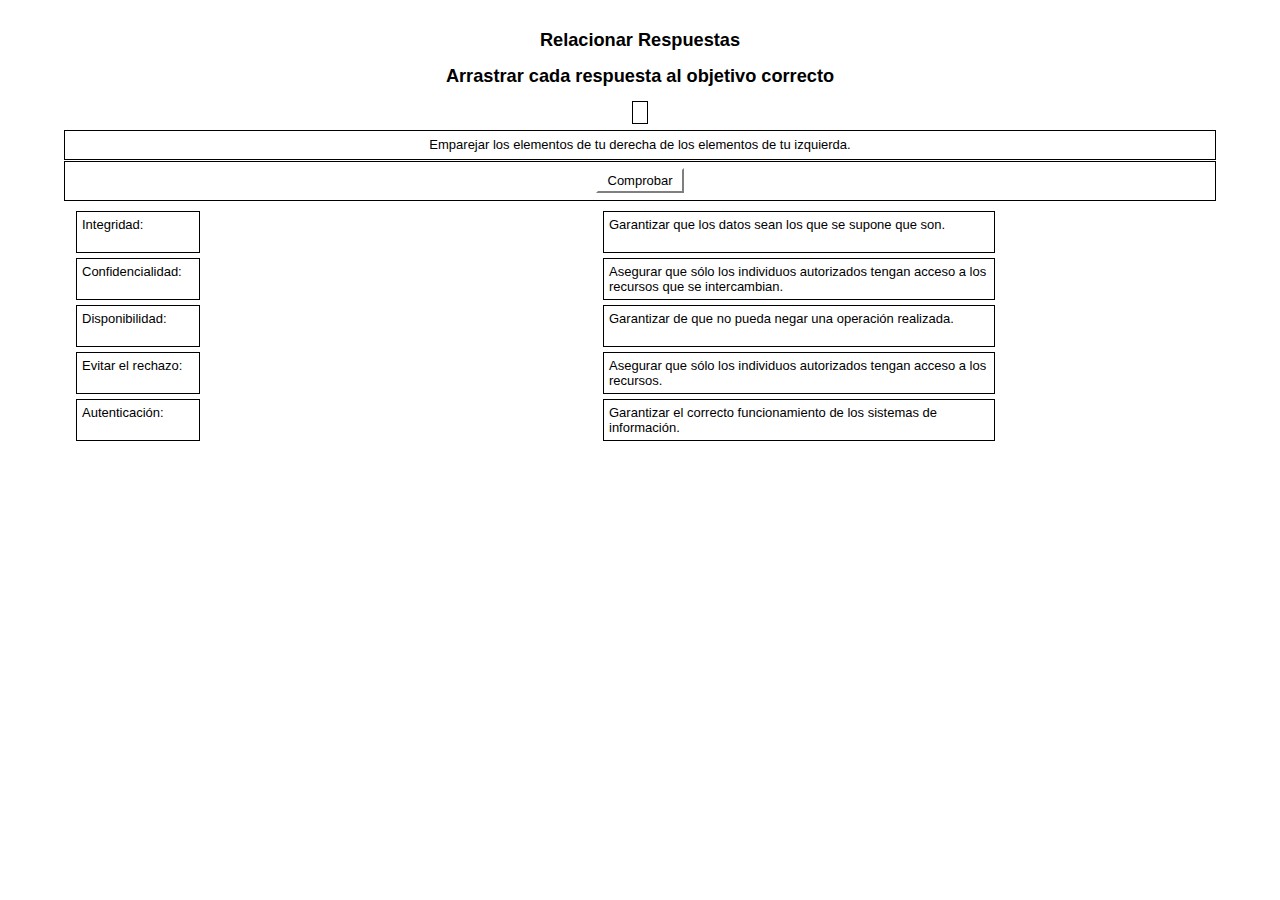
<file: actividades/relacionar_frame.htm>
<?xml version="1.0"?>
       <!DOCTYPE html PUBLIC "-//W3C//DTD XHTML 1.1//EN" "xhtml11.dtd">
       <html xmlns="http://www.w3.org/1999/xhtml"
             xml:lang="en"><head><meta name="author" content="Created with Hot Potatoes by Half-Baked Software, registered to ferjaher."></meta><meta name="keywords" content="Hot Potatoes, Hot Potatoes, Half-Baked Software, Windows, University of Victoria"></meta>

<link rel="schema.DC" href="http://purl.org/dc/elements/1.1/" />
<meta name="DC:Creator" content="ferjaher" />
<meta name="DC:Title" content="Relacionar correctamente los objetivos principales de la Seguridad Inform&#x00E1;tica" />


<meta http-equiv="Content-Type" content="text/html; charset=iso-8859-1" /> 

<title>
Relacionar correctamente los objetivos principales de la Seguridad Inform&#x00E1;tica
</title>

<!-- Made with executable version 6.3 Release 0 Build 4 -->

<!-- The following insertion allows you to add your own code directly to this head tag from the configuration screen -->



<style type="text/css">


/* This is the CSS stylesheet used in the exercise. */
/* Elements in square brackets are replaced by data based on configuration settings when the exercise is built. */

/* BeginCorePageCSS */

/* Made with executable version 6.3 Release 0 Build 4 */


/* Hack to hide a nested Quicktime player from IE, which can't handle it. */
* html object.MediaPlayerNotForIE {
	display: none;
}

body{
	font-family: Geneva,Arial,sans-serif;
	
	color: #000000;
 
	margin-right: 5%;
	margin-left: 5%;
	font-size: small;
}

p{
	text-align: left;
	margin: 0px;
	font-size: 100%;
}

table,div,span,td{
	font-size: 100%;
	color: #000000;
}

div.Titles{
	padding: 0.5em;;
	text-align: center;
	color: #000000;
}

button{
	font-family: Geneva,Arial,sans-serif;
	font-size: 100%;
	display: inline;
}

.ExerciseTitle{
	font-size: 140%;
	color: #000000;
}

.ExerciseSubtitle{
	font-size: 120%;
	color: #000000;
}

div.StdDiv{
	background-color: #FFFFFF;
	text-align: center;
	font-size: 100%;
	color: #000000;
	padding: 0.5em;
	border-style: solid;
	border-width: 1px 1px 1px 1px;
	border-color: #000000;
	margin-bottom: 1px;
}

/* EndCorePageCSS */

.RTLText{
	text-align: right;
	font-size: 150%;
	direction: rtl;
	font-family: "Simplified Arabic", "Traditional Arabic", "Times New Roman", Geneva,Arial,sans-serif; 
}

.CentredRTLText{
	text-align: center;
	font-size: 150%;
	direction: rtl;
	font-family: "Simplified Arabic", "Traditional Arabic", "Times New Roman", Geneva,Arial,sans-serif; 
}

button p.RTLText{
	text-align: center;
}

.RTLGapBox{
	text-align: right;
	font-size: 150%;
	direction: rtl;
	font-family: "Times New Roman", Geneva,Arial,sans-serif;
}

.Guess{
	font-weight: bold;
}

.CorrectAnswer{
	font-weight: bold;
}

div#Timer{
	padding: 0.25em;
	margin-left: auto;
	margin-right: auto;
	text-align: center;
	color: #000000;
}

span#TimerText{
	padding: 0.25em;
	border-width: 1px;
	border-style: solid;
	font-weight: bold;
	display: none;
	color: #000000;
}

span.Instructions{

}

div.ExerciseText{

}

.FeedbackText, .FeedbackText span.CorrectAnswer, .FeedbackText span.Guess, .FeedbackText span.Answer{
	color: #000000;
}

.LeftItem{
	font-size: 100%;
	color: #000000;
	text-align: left;
}

.RightItem{
	font-weight: bold;
	font-size: 100%;
	color: #000000;
}

span.CorrectMark{

}

input, textarea{
	font-family: Geneva,Arial,sans-serif;
	font-size: 120%;
}

select{
	font-size: 100%;
}

div.Feedback {
	background-color: #C0C0C0;
	left: 33%;
	width: 34%;
	top: 33%;
	z-index: 1;
	border-style: solid;
	border-width: 1px;
	padding: 5px;
	text-align: center;
	color: #000000;
	position: absolute;
	display: none;
	font-size: 100%;
}




div.ExerciseDiv{
	color: #000000;
}

/* JMatch flashcard styles */
table.FlashcardTable{
	background-color: transparent;
	color: #000000;
	border-color: #000000;
	margin-left: 5%;
	margin-right: 5%;
	margin-top: 2em;
	margin-bottom: 2em;
	width: 90%;
	position: relative;
	text-align: center;
	padding: 0px;
}

table.FlashcardTable tr{
	border-style: none;
	margin: 0px;
	padding: 0px;
	background-color: #FFFFFF;
}

table.FlashcardTable td.Showing{
	font-size: 140%;
	text-align: center;
	width: 50%;
	display: table-cell;
	padding: 2em;
	margin: 0px;
	border-style: solid;
	border-width: 1px;
	color: #000000;
	background-color: #FFFFFF;
}

table.FlashcardTable td.Hidden{
	display: none;
}

/* JMix styles */
div#SegmentDiv{
	margin-top: 2em;
	margin-bottom: 2em;
	text-align: center;
}

a.ExSegment{
	font-size: 120%;
	font-weight: bold;
	text-decoration: none;
	color: #000000;
}

span.RemainingWordList{
	font-style: italic;
}

div.DropLine {
	position: absolute;
	text-align: center;
	border-bottom-style: solid;
	border-bottom-width: 1px;
	border-bottom-color: #000000;
	width: 80%;
}

/* JCloze styles */

.ClozeWordList{
	text-align: center;
	font-weight: bold;
}

div.ClozeBody{
	text-align: left;
	margin-top: 2em;
	margin-bottom: 2em;
	line-height: 2.0
}

span.GapSpan{
	font-weight: bold;
}

/* JCross styles */

table.CrosswordGrid{
	margin: auto auto 1em auto;
	border-collapse: collapse;
	padding: 0px;
	background-color: #000000;
}

table.CrosswordGrid tbody tr td{
	width: 1.5em;
	height: 1.5em;
	text-align: center;
	vertical-align: middle;
	font-size: 140%;
	padding: 1px;
	margin: 0px;
	border-style: solid;
	border-width: 1px;
	border-color: #000000;
	color: #000000;
}

table.CrosswordGrid span{
	color: #000000;
}

table.CrosswordGrid td.BlankCell{
	background-color: #000000;
	color: #000000;
}

table.CrosswordGrid td.LetterOnlyCell{
	text-align: center;
	vertical-align: middle;
	background-color: #ffffff;
	color: #000000;
	font-weight: bold;
}

table.CrosswordGrid td.NumLetterCell{
	text-align: left;
	vertical-align: top;
	background-color: #ffffff;
	color: #000000;
	padding: 1px;
	font-weight: bold;
}

.NumLetterCellText{
	cursor: pointer;
	color: #000000;
}

.GridNum{
	vertical-align: super;
	font-size: 66%;
	font-weight: bold;
	text-decoration: none;
	color: #000000;
}

.GridNum:hover, .GridNum:visited{
	color: #000000;
}

table#Clues{
	margin: auto;
	vertical-align: top;
}

table#Clues td{
	vertical-align: top;
}

table.ClueList{
  margin: auto;
}

td.ClueNum{
	text-align: right;
	font-weight: bold;
	vertical-align: top;
}

td.Clue{
	text-align: left;
}

div#ClueEntry{
	text-align: left;
	margin-bottom: 1em;
}

/* Keypad styles */

div.Keypad{
	text-align: center;
	display: none; /* initially hidden, shown if needed */
	margin-bottom: 0.5em;
}

div.Keypad button{
	font-family: Geneva,Arial,sans-serif;
	font-size: 120%;
	background-color: #ffffff;
	color: #000000;
	width: 2em;
}

/* JQuiz styles */

div.QuestionNavigation{
	text-align: center;
}

.QNum{
	margin: 0em 1em 0.5em 1em;
	font-weight: bold;
	vertical-align: middle;
}

textarea{
	font-family: Geneva,Arial,sans-serif;
}

.QuestionText{
	text-align: left;
	margin: 0px;
	font-size: 100%;
}

.Answer{
	font-size: 120%;
	letter-spacing: 0.1em;
}

.PartialAnswer{
	font-size: 120%;
	letter-spacing: 0.1em;
	color: #000000;
}

.Highlight{
	color: #000000;
	background-color: #ffff00;
	font-weight: bold;
	font-size: 120%;
}

ol.QuizQuestions{
	text-align: left;
	list-style-type: none;
}

li.QuizQuestion{
	padding: 1em;
	border-style: solid;
	border-width: 0px 0px 1px 0px;
}

ol.MCAnswers{
	text-align: left;
	list-style-type: upper-alpha;
	padding: 1em;
}

ol.MCAnswers li{
	margin-bottom: 1em;
}

ol.MSelAnswers{
	text-align: left;
	list-style-type: lower-alpha;
	padding: 1em;
}

div.ShortAnswer{
	padding: 1em;
}

.FuncButton {
	text-align: center;
	border-style: solid;

	border-left-color: #ffffff;
	border-top-color: #ffffff;
	border-right-color: #7f7f7f;
	border-bottom-color: #7f7f7f;
	color: #000000;
	background-color: #FFFFFF;

	border-width: 2px;
	padding: 3px 6px 3px 6px;
	cursor: pointer;
}

.FuncButtonUp {
	color: #FFFFFF;
	text-align: center;
	border-style: solid;

	border-left-color: #ffffff;
	border-top-color: #ffffff;
	border-right-color: #7f7f7f;
	border-bottom-color: #7f7f7f;

	background-color: #000000;
	color: #FFFFFF;
	border-width: 2px;
	padding: 3px 6px 3px 6px;
	cursor: pointer;
}

.FuncButtonDown {
	color: #FFFFFF;
	text-align: center;
	border-style: solid;

	border-left-color: #7f7f7f;
	border-top-color: #7f7f7f;
	border-right-color: #ffffff;
	border-bottom-color: #ffffff;
	background-color: #000000;
	color: #FFFFFF;

	border-width: 2px;
	padding: 3px 6px 3px 6px;
	cursor: pointer;
}

/*BeginNavBarStyle*/

div.NavButtonBar{
	background-color: #000000;
	text-align: center;
	margin: 2px 0px 2px 0px;
	clear: both;
	font-size: 100%;
}

.NavButton {
	border-style: solid;
	
	border-left-color: #7f7f7f;
	border-top-color: #7f7f7f;
	border-right-color: #000000;
	border-bottom-color: #000000;
	background-color: #000000;
	color: #ffffff;

	border-width: 2px;
	cursor: pointer;	
}

.NavButtonUp {
	border-style: solid;

	border-left-color: #7f7f7f;
	border-top-color: #7f7f7f;
	border-right-color: #000000;
	border-bottom-color: #000000;
	color: #000000;
	background-color: #ffffff;

	border-width: 2px;
	cursor: pointer;	
}

.NavButtonDown {
	border-style: solid;

	border-left-color: #000000;
	border-top-color: #000000;
	border-right-color: #7f7f7f;
	border-bottom-color: #7f7f7f;
	color: #000000;
	background-color: #ffffff;

	border-width: 2px;
	cursor: pointer;	
}

/*EndNavBarStyle*/

a{
	color: #0000FF;
}

a:visited{
	color: #0000CC;
}

a:hover{
	color: #0000FF;
}

div.CardStyle {
	position: absolute;
	font-family: Geneva,Arial,sans-serif;
	font-size: 100%;
	padding: 5px;
	border-style: solid;
	border-width: 1px;
	color: #000000;
	background-color: #FFFFFF;
	left: -50px;
	top: -50px;
	overflow: visible;
}

.rtl{
	text-align: right;
	font-size: 140%;
}


</style>

<script type="text/javascript">

//<![CDATA[

<!--




function Client(){
//if not a DOM browser, hopeless
	this.min = false; if (document.getElementById){this.min = true;};

	this.ua = navigator.userAgent;
	this.name = navigator.appName;
	this.ver = navigator.appVersion;  

//Get data about the browser
	this.mac = (this.ver.indexOf('Mac') != -1);
	this.win = (this.ver.indexOf('Windows') != -1);

//Look for Gecko
	this.gecko = (this.ua.indexOf('Gecko') > 1);
	if (this.gecko){
		this.geckoVer = parseInt(this.ua.substring(this.ua.indexOf('Gecko')+6, this.ua.length));
		if (this.geckoVer < 20020000){this.min = false;}
	}
	
//Look for Firebird
	this.firebird = (this.ua.indexOf('Firebird') > 1);
	
//Look for Safari
	this.safari = (this.ua.indexOf('Safari') > 1);
	if (this.safari){
		this.gecko = false;
	}
	
//Look for IE
	this.ie = (this.ua.indexOf('MSIE') > 0);
	if (this.ie){
		this.ieVer = parseFloat(this.ua.substring(this.ua.indexOf('MSIE')+5, this.ua.length));
		if (this.ieVer < 5.5){this.min = false;}
	}
	
//Look for Opera
	this.opera = (this.ua.indexOf('Opera') > 0);
	if (this.opera){
		this.operaVer = parseFloat(this.ua.substring(this.ua.indexOf('Opera')+6, this.ua.length));
		if (this.operaVer < 7.04){this.min = false;}
	}
	if (this.min == false){
		alert('Your browser may not be able to handle this page.');
	}
	
//Special case for the horrible ie5mac
	this.ie5mac = (this.ie&&this.mac&&(this.ieVer<6));
}

var C = new Client();

//for (prop in C){
//	alert(prop + ': ' + C[prop]);
//}



//CODE FOR HANDLING NAV BUTTONS AND FUNCTION BUTTONS

//[strNavBarJS]
function NavBtnOver(Btn){
	if (Btn.className != 'NavButtonDown'){Btn.className = 'NavButtonUp';}
}

function NavBtnOut(Btn){
	Btn.className = 'NavButton';
}

function NavBtnDown(Btn){
	Btn.className = 'NavButtonDown';
}
//[/strNavBarJS]

function FuncBtnOver(Btn){
	if (Btn.className != 'FuncButtonDown'){Btn.className = 'FuncButtonUp';}
}

function FuncBtnOut(Btn){
	Btn.className = 'FuncButton';
}

function FuncBtnDown(Btn){
	Btn.className = 'FuncButtonDown';
}

function FocusAButton(){
	if (document.getElementById('CheckButton1') != null){
		document.getElementById('CheckButton1').focus();
	}
	else{
		if (document.getElementById('CheckButton2') != null){
			document.getElementById('CheckButton2').focus();
		}
		else{
			document.getElementsByTagName('button')[0].focus();
		}
	}
}




//CODE FOR HANDLING DISPLAY OF POPUP FEEDBACK BOX

var topZ = 1000;

function ShowMessage(Feedback){
	var Output = Feedback + '<br /><br />';
	document.getElementById('FeedbackContent').innerHTML = Output;
	var FDiv = document.getElementById('FeedbackDiv');
	topZ++;
	FDiv.style.zIndex = topZ;
	FDiv.style.top = TopSettingWithScrollOffset(30) + 'px';

	FDiv.style.display = 'block';

	ShowElements(false, 'input');
	ShowElements(false, 'select');
	ShowElements(false, 'object');
	ShowElements(true, 'object', 'FeedbackContent');

//Focus the OK button
	setTimeout("document.getElementById('FeedbackOKButton').focus()", 50);
	
//
}

function ShowElements(Show, TagName, ContainerToReverse){
// added third argument to allow objects in the feedback box to appear
//IE bug -- hide all the form elements that will show through the popup
//FF on Mac bug : doesn't redisplay objects whose visibility is set to visible
//unless the object's display property is changed

	//get container object (by Id passed in, or use document otherwise)
	TopNode = document.getElementById(ContainerToReverse);
	var Els;
	if (TopNode != null) {
		Els = TopNode.getElementsByTagName(TagName);
	} else {
		Els = document.getElementsByTagName(TagName);
	}

	for (var i=0; i<Els.length; i++){
		if (TagName == "object") {
			//manipulate object elements in all browsers
			if (Show == true){
				Els[i].style.visibility = 'visible';
				//get Mac FireFox to manipulate display, to force screen redraw
				if (C.mac && C.gecko) {Els[i].style.display = '';}
			}
			else{
				Els[i].style.visibility = 'hidden';
				if (C.mac && C.gecko) {Els[i].style.display = 'none';}
			}
		} 
		else {
			// tagName is either input or select (that is, Form Elements)
			// ie6 has a problem with Form elements, so manipulate those
			if (C.ie) {
				if (C.ieVer < 7) {
					if (Show == true){
						Els[i].style.visibility = 'visible';
					}
					else{
						Els[i].style.visibility = 'hidden';
					}
				}
			}
		}
	}
}



function HideFeedback(){
	document.getElementById('FeedbackDiv').style.display = 'none';
	ShowElements(true, 'input');
	ShowElements(true, 'select');
	ShowElements(true, 'object');
	if (Finished == true){
		Finish();
	}
}


//GENERAL UTILITY FUNCTIONS AND VARIABLES

//PAGE DIMENSION FUNCTIONS
function PageDim(){
//Get the page width and height
	this.W = 600;
	this.H = 400;
	this.W = document.getElementsByTagName('body')[0].clientWidth;
	this.H = document.getElementsByTagName('body')[0].clientHeight;
}

var pg = null;

function GetPageXY(El) {
	var XY = {x: 0, y: 0};
	while(El){
		XY.x += El.offsetLeft;
		XY.y += El.offsetTop;
		El = El.offsetParent;
	}
	return XY;
}

function GetScrollTop(){
	if (typeof(window.pageYOffset) == 'number'){
		return window.pageYOffset;
	}
	else{
		if ((document.body)&&(document.body.scrollTop)){
			return document.body.scrollTop;
		}
		else{
			if ((document.documentElement)&&(document.documentElement.scrollTop)){
				return document.documentElement.scrollTop;
			}
			else{
				return 0;
			}
		}
	}
}

function GetViewportHeight(){
	if (typeof window.innerHeight != 'undefined'){
		return window.innerHeight;
	}
	else{
		if (((typeof document.documentElement != 'undefined')&&(typeof document.documentElement.clientHeight !=
     'undefined'))&&(document.documentElement.clientHeight != 0)){
			return document.documentElement.clientHeight;
		}
		else{
			return document.getElementsByTagName('body')[0].clientHeight;
		}
	}
}

function TopSettingWithScrollOffset(TopPercent){
	var T = Math.floor(GetViewportHeight() * (TopPercent/100));
	return GetScrollTop() + T; 
}

//CODE FOR AVOIDING LOSS OF DATA WHEN BACKSPACE KEY INVOKES history.back()
var InTextBox = false;

function SuppressBackspace(e){ 
	if (InTextBox == true){return;}
	if (C.ie) {
		thisKey = window.event.keyCode;
	}
	else {
		thisKey = e.keyCode;
	}

	var Suppress = false;

	if (thisKey == 8) {
		Suppress = true;
	}

	if (Suppress == true){
		if (C.ie){
			window.event.returnValue = false;	
			window.event.cancelBubble = true;
		}
		else{
			e.preventDefault();
		}
	}
}

if (C.ie){
	document.attachEvent('onkeydown',SuppressBackspace);
	window.attachEvent('onkeydown',SuppressBackspace);
}
else{
	if (window.addEventListener){
		window.addEventListener('keypress',SuppressBackspace,false);
	}
}

function ReduceItems(InArray, ReduceToSize){
	var ItemToDump=0;
	var j=0;
	while (InArray.length > ReduceToSize){
		ItemToDump = Math.floor(InArray.length*Math.random());
		InArray.splice(ItemToDump, 1);
	}
}

function Shuffle(InArray){
	var Num;
	var Temp = new Array();
	var Len = InArray.length;

	var j = Len;

	for (var i=0; i<Len; i++){
		Temp[i] = InArray[i];
	}

	for (i=0; i<Len; i++){
		Num = Math.floor(j  *  Math.random());
		InArray[i] = Temp[Num];

		for (var k=Num; k < (j-1); k++) {
			Temp[k] = Temp[k+1];
		}
		j--;
	}
	return InArray;
}

function WriteToInstructions(Feedback) {
	document.getElementById('InstructionsDiv').innerHTML = Feedback;

}




function EscapeDoubleQuotes(InString){
	return InString.replace(/"/g, '&quot;')
}

function TrimString(InString){
        var x = 0;

        if (InString.length != 0) {
                while ((InString.charAt(InString.length - 1) == '\u0020') || (InString.charAt(InString.length - 1) == '\u000A') || (InString.charAt(InString.length - 1) == '\u000D')){
                        InString = InString.substring(0, InString.length - 1)
                }

                while ((InString.charAt(0) == '\u0020') || (InString.charAt(0) == '\u000A') || (InString.charAt(0) == '\u000D')){
                        InString = InString.substring(1, InString.length)
                }

                while (InString.indexOf('  ') != -1) {
                        x = InString.indexOf('  ')
                        InString = InString.substring(0, x) + InString.substring(x+1, InString.length)
                 }

                return InString;
        }

        else {
                return '';
        }
}

function FindLongest(InArray){
	if (InArray.length < 1){return -1;}

	var Longest = 0;
	for (var i=1; i<InArray.length; i++){
		if (InArray[i].length > InArray[Longest].length){
			Longest = i;
		}
	}
	return Longest;
}

//UNICODE CHARACTER FUNCTIONS
function IsCombiningDiacritic(CharNum){
	var Result = (((CharNum >= 0x0300)&&(CharNum <= 0x370))||((CharNum >= 0x20d0)&&(CharNum <= 0x20ff)));
	Result = Result || (((CharNum >= 0x3099)&&(CharNum <= 0x309a))||((CharNum >= 0xfe20)&&(CharNum <= 0xfe23)));
	return Result;
}

function IsCJK(CharNum){
	return ((CharNum >= 0x3000)&&(CharNum < 0xd800));
}

//SETUP FUNCTIONS
//BROWSER WILL REFILL TEXT BOXES FROM CACHE IF NOT PREVENTED
function ClearTextBoxes(){
	var NList = document.getElementsByTagName('input');
	for (var i=0; i<NList.length; i++){
		if ((NList[i].id.indexOf('Guess') > -1)||(NList[i].id.indexOf('Gap') > -1)){
			NList[i].value = '';
		}
		if (NList[i].id.indexOf('Chk') > -1){
			NList[i].checked = '';
		}
	}
}

//EXTENSION TO ARRAY OBJECT
function Array_IndexOf(Input){
	var Result = -1;
	for (var i=0; i<this.length; i++){
		if (this[i] == Input){
			Result = i;
		}
	}
	return Result;
}
Array.prototype.indexOf = Array_IndexOf;

//IE HAS RENDERING BUG WITH BOTTOM NAVBAR
function RemoveBottomNavBarForIE(){
	if ((C.ie)&&(document.getElementById('Reading') != null)){
		if (document.getElementById('BottomNavBar') != null){
			document.getElementById('TheBody').removeChild(document.getElementById('BottomNavBar'));
		}
	}
}




//HOTPOTNET-RELATED CODE

var HPNStartTime = (new Date()).getTime();
var SubmissionTimeout = 30000;
var Detail = ''; //Global that is used to submit tracking data

function Finish(){
//If there's a form, fill it out and submit it
	if (document.store != null){
		Frm = document.store;
		Frm.starttime.value = HPNStartTime;
		Frm.endtime.value = (new Date()).getTime();
		Frm.mark.value = Score;
		Frm.detail.value = Detail;
		Frm.submit();
	}
}



function Card(ID, OverlapTolerance){
	this.elm=document.getElementById(ID);
	this.name=ID;
	this.css=this.elm.style;
	this.elm.style.left = 0 +'px';
	this.elm.style.top = 0 +'px';
	this.HomeL = 0;
	this.HomeT = 0;
	this.tag=-1;
	this.index=-1;
	this.OverlapTolerance = OverlapTolerance;
}

function CardGetL(){return parseInt(this.css.left)}
Card.prototype.GetL=CardGetL;

function CardGetT(){return parseInt(this.css.top)}
Card.prototype.GetT=CardGetT;

function CardGetW(){return parseInt(this.elm.offsetWidth)}
Card.prototype.GetW=CardGetW;

function CardGetH(){return parseInt(this.elm.offsetHeight)}
Card.prototype.GetH=CardGetH;

function CardGetB(){return this.GetT()+this.GetH()}
Card.prototype.GetB=CardGetB;

function CardGetR(){return this.GetL()+this.GetW()}
Card.prototype.GetR=CardGetR;

function CardSetL(NewL){this.css.left = NewL+'px'}
Card.prototype.SetL=CardSetL;

function CardSetT(NewT){this.css.top = NewT+'px'}
Card.prototype.SetT=CardSetT;

function CardSetW(NewW){this.css.width = NewW+'px'}
Card.prototype.SetW=CardSetW;

function CardSetH(NewH){this.css.height = NewH+'px'}
Card.prototype.SetH=CardSetH;

function CardInside(X,Y){
	var Result=false;
	if(X>=this.GetL()){if(X<=this.GetR()){if(Y>=this.GetT()){if(Y<=this.GetB()){Result=true;}}}}
	return Result;
}
Card.prototype.Inside=CardInside;

function CardSwapColours(){
	var c=this.css.backgroundColor;
	this.css.backgroundColor=this.css.color;
	this.css.color=c;
}
Card.prototype.SwapColours=CardSwapColours;

function CardHighlight(){
	this.css.backgroundColor='#000000';
	this.css.color='#FFFFFF';
}
Card.prototype.Highlight=CardHighlight;

function CardUnhighlight(){
	this.css.backgroundColor='#FFFFFF';
	this.css.color='#000000';
}
Card.prototype.Unhighlight=CardUnhighlight;

function CardOverlap(OtherCard){
	var smR=(this.GetR()<(OtherCard.GetR()+this.OverlapTolerance))? this.GetR(): (OtherCard.GetR()+this.OverlapTolerance);
	var lgL=(this.GetL()>OtherCard.GetL())? this.GetL(): OtherCard.GetL();
	var HDim=smR-lgL;
	if (HDim<1){return 0;}
	var smB=(this.GetB()<OtherCard.GetB())? this.GetB(): OtherCard.GetB();
	var lgT=(this.GetT()>OtherCard.GetT())? this.GetT(): OtherCard.GetT();
	var VDim=smB-lgT;
	if (VDim<1){return 0;}
	return (HDim*VDim);	
}
Card.prototype.Overlap=CardOverlap;

function CardDockToR(OtherCard){
	this.SetL(OtherCard.GetR() + 5);
	this.SetT(OtherCard.GetT());
}

Card.prototype.DockToR=CardDockToR;

function CardSetHome(){
	this.HomeL=this.GetL();
	this.HomeT=this.GetT();
}
Card.prototype.SetHome=CardSetHome;

function CardGoHome(){
	this.SetL(this.HomeL);
	this.SetT(this.HomeT);
}

Card.prototype.GoHome=CardGoHome;

//Fix for 6.2.5.2: avoid image dragging problem in draggable cards
function CardSetHTML(HTML){
	this.elm.innerHTML = HTML;
	var DragImgs = this.elm.getElementsByTagName('img');
	if (DragImgs.length > 0){
		for (var i=0; i<DragImgs.length; i++){
			DragImgs[i]. onmousedown = function(){return false;}
		}
	}
}

Card.prototype.SetHTML = CardSetHTML;

function doDrag(e) {
	if (CurrDrag == -1) {return};
	if (C.ie){var Ev = window.event}else{var Ev = e}
	var difX = Ev.clientX-window.lastX; 
	var difY = Ev.clientY-window.lastY; 
	var newX = DC[CurrDrag].GetL()+difX; 
	var newY = DC[CurrDrag].GetT()+difY; 
	DC[CurrDrag].SetL(newX); 
	DC[CurrDrag].SetT(newY);
	window.lastX = Ev.clientX; 
	window.lastY = Ev.clientY; 
	return false;
} 

function beginDrag(e, DragNum) { 
	CurrDrag = DragNum;
	if (C.ie){
		var Ev = window.event;
		document.onmousemove=doDrag;
		document.onmouseup=endDrag;
	}
	else{
		var Ev = e;
		window.onmousemove=doDrag; 
		window.onmouseup=endDrag;
	} 
	DC[CurrDrag].Highlight();
	topZ++;
	DC[CurrDrag].css.zIndex = topZ;
	window.lastX=Ev.clientX; 
	window.lastY=Ev.clientY;
	return false;  
} 

function endDrag(e) { 
	if (CurrDrag == -1) {return};
	DC[CurrDrag].Unhighlight();
	if (C.ie){document.onmousemove=null}else{window.onmousemove=null;}
	onEndDrag();	
	CurrDrag = -1;
//Need a bugfix for Opera focus problem here
	if (C.opera){FocusAButton();}
	return true;
} 

var CurrDrag = -1;
var topZ = 100;






//JMATCH-SPECIFIC CORE JAVASCRIPT CODE

var CorrectResponse = 'Intento correcto!.';
var IncorrectResponse = '&#x00A1;Lo siento! Int&#x00E9;ntalo de nuevo. Las comparaciones incorrectas se han eliminado';
var YourScoreIs = 'Su Puntaje es';
var DivWidth = 600; //default value
var FeedbackWidth = 200; //default
var ExBGColor = '#FFFFFF';
var PageBGColor = '#C0C0C0';
var TextColor = '#000000';
var TitleColor = '#000000';
var Penalties = 0;
var Score = 0;
var TimeOver = false;
var Locked = false;
var ShuffleQs = false;
var QsToShow = 5;

var DragWidth = 200;
var LeftColPos = 100;
var RightColPos = 500;
var DragTop = 120;
var Finished = false;
var AnswersTried = '';

//Fixed and draggable card arrays
FC = new Array();
DC = new Array();

function onEndDrag(){ 
//Is it dropped on any of the fixed cards?
	var Docked = false;
	var DropTarget = DroppedOnFixed(CurrDrag);
	if (DropTarget > -1){
//If so, send home any card that is currently docked there
		for (var i=0; i<DC.length; i++){
			if (DC[i].tag == DropTarget+1){
				DC[i].GoHome();
				DC[i].tag = 0;
				D[i][2] = 0;
			}
		}
//Dock the dropped card
		DC[CurrDrag].DockToR(FC[DropTarget]);
		D[CurrDrag][2] = F[DropTarget][1];
		DC[CurrDrag].tag = DropTarget+1;
		Docked = true;
	}

	if (Docked == false){
		DC[CurrDrag].GoHome();
		DC[CurrDrag].tag = 0;
		D[CurrDrag][2] = 0;
	}
} 

function DroppedOnFixed(DNum){
	var Result = -1;
	var OverlapArea = 0;
	var Temp = 0;
	for (var i=0; i<FC.length; i++){
		Temp = DC[DNum].Overlap(FC[i]);
		if (Temp > OverlapArea){
			OverlapArea = Temp;
			Result = i;
		}
	}
	return Result;
}


function StartUp(){







//Calculate page dimensions and positions
	pg = new PageDim();
	DivWidth = Math.floor((pg.W*4)/5);
	DragWidth = Math.floor((DivWidth*3)/10);
	LeftColPos = Math.floor(pg.W/15);
	RightColPos = pg.W - (DragWidth + LeftColPos);
	DragTop = parseInt(document.getElementById('CheckButtonDiv').offsetHeight) + parseInt(document.getElementById('CheckButtonDiv').offsetTop) + 10;

	if (C.ie){
		DragTop += 15;
	}
	
//Reduce array if required
	if (QsToShow < F.length){
		ReduceItems2();
	}
	
//Shuffle the left items if required
	if (ShuffleQs == true){
		F = Shuffle(F);
	}

//Shuffle the items on the right
	D = Shuffle(D);

	var CurrTop = DragTop;
	var TempInt = 0;
	var DropHome = 0;
	var Widest = 0;
	var CardContent = '';
	for (var i=0; i<F.length; i++){
		CardContent = F[i][0];
		FC[i] = new Card('F' + i, 10);
		FC[i].elm.innerHTML = CardContent; 
		if (FC[i].GetW() > Widest){
			Widest = FC[i].GetW();
		}
	}
	if (Widest > DragWidth){Widest = DragWidth;}

	CurrTop = DragTop;

	DragWidth = Math.floor((DivWidth-Widest)/2) - 24;
	RightColPos = DivWidth + LeftColPos - (DragWidth + 14);
	var Highest = 0;
	var WidestRight = 0;

	for (i=0; i<D.length; i++){
		DC[i] = new Card('D' + i, 10);
		CardContent = D[i][0];
		
//Fix for 6.2.5.2 problem with dragging images.
		DC[i].SetHTML(CardContent);
		//DC[i].elm.innerHTML = CardContent;  //old version
		if (DC[i].GetW() > DragWidth){DC[i].SetW(DragWidth);}
		DC[i].css.cursor = 'move';
		DC[i].css.backgroundColor = '#FFFFFF';
		DC[i].css.color = '#000000';
		TempInt = DC[i].GetH();
		if (TempInt > Highest){Highest = TempInt;}
		TempInt = DC[i].GetW();
		if (TempInt > WidestRight){WidestRight = TempInt;}
	}

//Fix for 6.2: the reduction by 12 seems to be required -- no idea why!
	var HeightToSet = Highest-12;
	var WidthToSet = WidestRight-12;

	for (i=0; i<D.length; i++){
		DC[i].SetT(CurrTop);
		DC[i].SetL(RightColPos);
		if (DC[i].GetH() < Highest){
			DC[i].SetH(HeightToSet);
		}
		if (DC[i].GetW() < WidestRight){
			DC[i].SetW(WidthToSet);
		}
		DC[i].SetHome();
		DC[i].tag = -1;
		CurrTop = CurrTop + DC[i].GetH() + 5;
	}

	CurrTop = DragTop;

	for (var i=0; i<F.length; i++){
		FC[i].SetW(Widest);
		if (FC[i].GetH() < Highest){
			FC[i].SetH(HeightToSet);
		}
		FC[i].SetT(CurrTop);
		FC[i].SetL(LeftColPos);
		FC[i].SetHome();
		TempInt = FC[i].GetH();
		CurrTop = CurrTop + TempInt + 5;
	}



	StartTimer();

}



F = new Array();
F[0] = new Array();
F[0][0]='Integridad:';
F[0][1] = 1;
F[1] = new Array();
F[1][0]='Confidencialidad:';
F[1][1] = 2;
F[2] = new Array();
F[2][0]='Disponibilidad: ';
F[2][1] = 3;
F[3] = new Array();
F[3][0]='Evitar el rechazo:';
F[3][1] = 4;
F[4] = new Array();
F[4][0]='Autenticaci&#x00F3;n:';
F[4][1] = 5;


D = new Array();
D[0] = new Array();
D[0][0]='Garantizar que los datos sean los que se supone que son.';
D[0][1] = 1;
D[0][2] = 0;
D[1] = new Array();
D[1][0]='Asegurar que s&#x00F3;lo los individuos autorizados tengan acceso a los recursos que se intercambian.';
D[1][1] = 2;
D[1][2] = 0;
D[2] = new Array();
D[2][0]='Garantizar el correcto funcionamiento de los sistemas de informaci&#x00F3;n.';
D[2][1] = 3;
D[2][2] = 0;
D[3] = new Array();
D[3][0]='Garantizar de que no pueda negar una operaci&#x00F3;n realizada.';
D[3][1] = 4;
D[3][2] = 0;
D[4] = new Array();
D[4][0]='Asegurar que s&#x00F3;lo los individuos autorizados tengan acceso a los recursos.';
D[4][1] = 5;
D[4][2] = 0;


function ReduceItems2(){
	var ItemToDump=0;
	var j=0;
	while (F.length > QsToShow){
		ItemToDump = Math.floor(F.length*Math.random());
		for (j=ItemToDump; j<(F.length-1); j++){
			F[j] = F[j+1];
		}
		for (j=ItemToDump; j<(D.length-1); j++){
			D[j] = D[j+1];
		}		
		F.length = F.length-1;
		D.length = D.length-1;
	}
}

function TimerStartUp(){
	setTimeout('StartUp()', 300);
}

function CheckAnswers(){
	if (Locked == true){return;}
//Set the default score and response
	var TotalCorrect = 0;
	Score = 0;
	var Feedback = '';

//for each fixed, check to see if the tag value for the draggable is the same as the fixed
	if (AnswersTried.length > 0){AnswersTried += ' | ';}
	var i, j;
	for (i=0; i<D.length; i++){
		if (i>0){AnswersTried += ',';}
		AnswersTried += D[i][1] + '.' + D[i][2] + '';
		if ((D[i][2] == D[i][1])&&(D[i][2] > 0)){
			TotalCorrect++;
		}
		else{
//Change made for version 6.0.3.41: don't send wrong items home, 
//show them in a more conspicuous way.
//			DC[i].GoHome();
				DC[i].SetL(DC[i].GetL() + 10);
				DC[i].Highlight();
		}
	}

	Score = Math.floor((100*(TotalCorrect-Penalties))/F.length);

	var AllDone = false;

	if (TotalCorrect == F.length) {
		AllDone = true;
	}

	if (AllDone == true){
		Feedback = YourScoreIs + ' ' + Score + '%.';
		ShowMessage(Feedback + '<br />' + CorrectResponse);
	}
	else {
		Feedback = YourScoreIs + ' ' + Score + '%.' + '<br />' + IncorrectResponse;
		ShowMessage(Feedback);
		Penalties++; // Penalty for inaccurate check
	}
//If the exercise is over, deal with that
	if ((AllDone == true)||(TimeOver == true)){


		window.clearInterval(Interval);

		TimeOver = true;
		Locked = true;
		Finished = true;
		setTimeout('Finish()', SubmissionTimeout);
		WriteToInstructions(Feedback);
	}

}


function TimesUp() {
	document.getElementById('Timer').innerHTML = '&#x00A1;Su tiempo ha terminado!';

	TimeOver = true;
	CheckAnswers();
	Locked = true;

}







//CODE FOR HANDLING TIMER
//Timer code
var Seconds = 300;
var Interval = null;

function StartTimer(){
	Interval = window.setInterval('DownTime()',1000);
	document.getElementById('TimerText').style.display = 'inline';
}

function DownTime(){
	var ss = Seconds % 60;
	if (ss<10){
		ss='0' + ss + '';
	}

	var mm = Math.floor(Seconds / 60);

	if (document.getElementById('Timer') == null){
		return;
	}

	document.getElementById('TimerText').innerHTML = mm + ':' + ss;
	if (Seconds < 1){
		window.clearInterval(Interval);
		TimeOver = true;
		TimesUp();
	}
	Seconds--;
}






//-->

//]]>

</script>

</head> 

<body onload="TimerStartUp()" id="TheBody" > 
<!-- BeginTopNavButtons --><!-- EndTopNavButtons -->

<div class="Titles">
	<h2 class="ExerciseTitle">Relacionar Respuestas</h2>
	<h2 class="ExerciseTitle">Arrastrar cada respuesta al objetivo correcto</h2>


<div id="Timer">&nbsp;<span id="TimerText">&nbsp;&nbsp;</span>&nbsp;</div>


</div>

<div id="InstructionsDiv" class="StdDiv">
	<div id="Instructions">Emparejar los elementos de tu derecha de los elementos de tu izquierda.</div>
</div>

<div class="StdDiv" id="CheckButtonDiv">
<button id="CheckButton1" class="FuncButton" onmouseover="FuncBtnOver(this)" onfocus="FuncBtnOver(this)" onmouseout="FuncBtnOut(this)" onblur="FuncBtnOut(this)" onmousedown="FuncBtnDown(this)" onmouseup="FuncBtnOut(this)" onclick="CheckAnswers()">&nbsp;Comprobar&nbsp;</button>
</div>

<script type="text/javascript">

//<![CDATA[

<!--


for (var i=0; i<F.length; i++){
	document.write('<div id="F' + i + '" class="CardStyle"></div>');
}

for (var i=0; i<D.length; i++){
	document.write('<div id="D' + i + '" class="CardStyle" onmousedown="beginDrag(event, ' + i + ')"></div>');
}

//-->

//]]>
</script>

<div class="Feedback" id="FeedbackDiv">
<div class="FeedbackText" id="FeedbackContent"></div>
<button id="FeedbackOKButton" class="FuncButton" onfocus="FuncBtnOver(this)" onblur="FuncBtnOut(this)" onmouseover="FuncBtnOver(this)" onmouseout="FuncBtnOut(this)" onmousedown="FuncBtnDown(this)" onmouseup="FuncBtnOut(this)" onclick="HideFeedback(); return false;">&nbsp;OK&nbsp;</button>
</div>

<!-- BeginBottomNavButtons -->

<!-- EndBottomNavButtons -->

<!-- BeginSubmissionForm -->

<!-- EndSubmissionForm -->

</body>
</html>
</file>
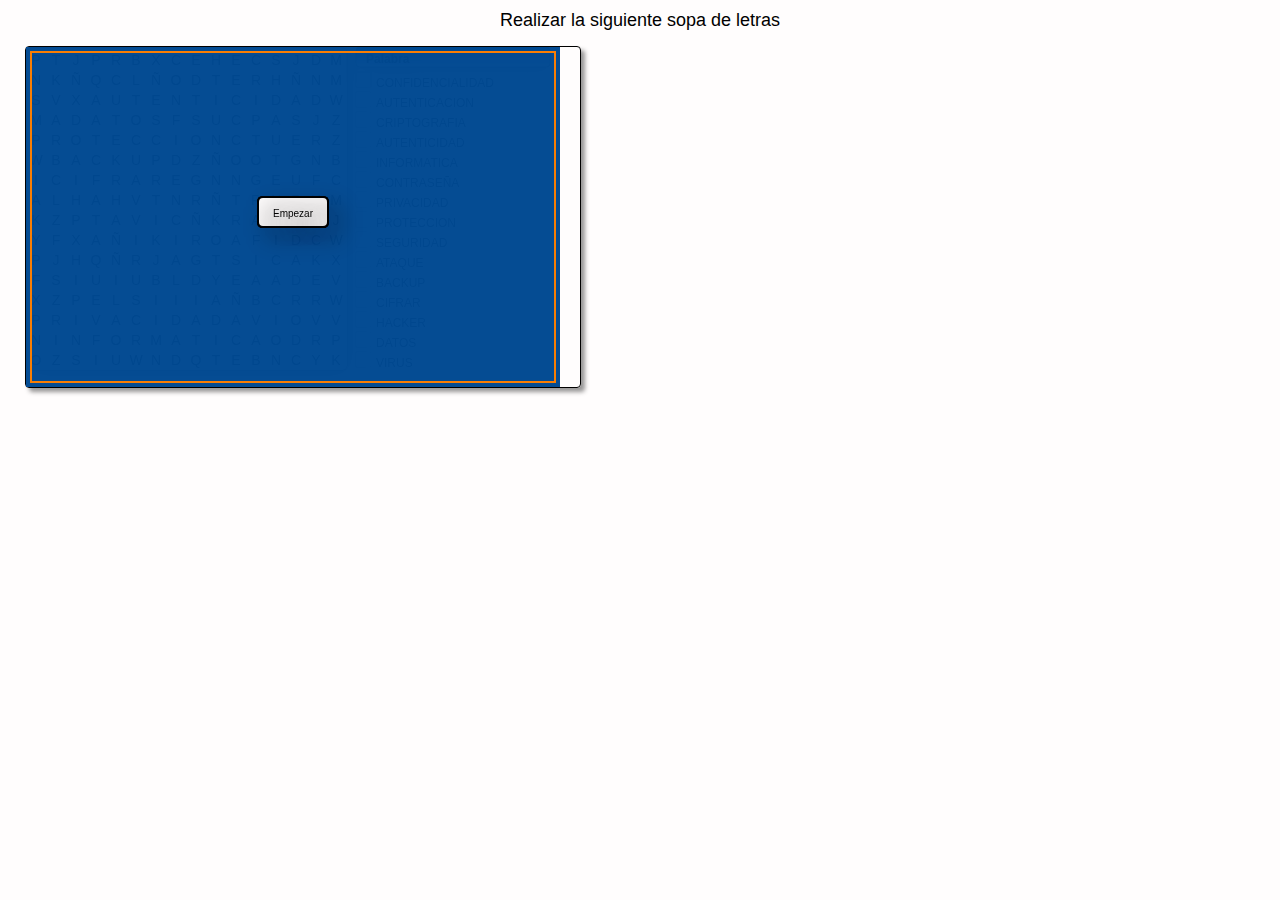
<file: actividades/sopa_final2.htm>
<!DOCTYPE html>
<!--Created by Ardora - www.webardora.net-->
<!--ArdoraSopa-->
<!--bajo licencia Attribution-NonCommercial-NoDerivatives 4.0 International (CC BY-NC-ND 4.0)
para otros usos contacte con el autor-->
<html lang="es">
<head><meta charset="utf-8" /><title></title>
<!--[if lt IE 9]> <script src="ardoraFiles/js/html5shiv.js"></script> <![endif]-->
<link type="text/css" href="ardoraFiles/css/normalize.css" rel="stylesheet" />
<link type="text/css" href="sopa_final2_resources/css/ardoraSopa.css" rel="stylesheet" />
<script language="javascript" type="text/javascript" src="ardoraFiles/js/jquery-2.0.0.min.js"></script>
<script language="javascript" type="text/javascript" src="ardoraFiles/js/jquery-ui.min.js"></script>
<script src="ardoraFiles/js/jquery.ui.core.min.js"></script>
<script src="ardoraFiles/js/jquery.ui.widget.min.js"></script>
<script src="ardoraFiles/js/jquery.ui.mouse.min.js"></script>
<script src="ardoraFiles/js/jquery.ui.touch-punch.min.js"></script>
<script language="javascript" type="text/javascript" src="sopa_final2_resources/js/ardoraSopaCFG.js"></script>
<script language="javascript" type="text/javascript" src="sopa_final2_resources/js/ardoraScorm.js"></script>
<script language="javascript" type="text/javascript" src="sopa_final2_resources/js/ardoraSopa.js"></script>
<script language="javascript" type="text/javascript" src="sopa_final2_resources/js/ardoraCanvasDraw.js"></script>
<script language="javascript" type="text/javascript" src="sopa_final2_resources/js/ardoraTab.js"></script>
<script language="javascript" type="text/javascript" src="sopa_final2_resources/js/ardoraPosts.js"></script>
</head>
<body onLoad="loadPage()" onbeforeunload="unloadPage()" onUnload="unloadPage()">
<div id="ardoraMain">
<div id="ardoraEnu"><SPAN style="font-size: 18px; color: #000000">Realizar la siguiente sopa de letras</SPAN><br>
</span></div>
  <div id="ardoraAct">
<canvas id="ardoraActBoard" width="990px" height="600px"></canvas>
<canvas id="ardoraActSel" width="990px" height="600px"></canvas>
<canvas id="ardoraActCanvas" width="2px" height="2px"></canvas>
  </div>
<div id="ardoraTab">
  <canvas id="ardoraTabCanvas" width="70" height="88"></canvas>
</div></div>
<div id="ardoraAlumSCORM"><p></p></div>
</body></html>
</file>
<file: actividades/sopa_final2_resources/css/ardoraSopa.css>
/*Creado con Ardora - www.webardora.net
bajo licencia Attribution-NonCommercial-NoDerivatives 4.0 International (CC BY-NC-ND 4.0)
para otros usos contacte con el autor*/
.ui-corner-all{ -webkit-border-radius: 4px; border-radius: 4px;}
body{background-color:black;}
#ardoraMain{ font-family:Verdana, Geneva, sans-serif; color: #F0F0F0; padding: 5px; position: relative;}
#ardoraEnu{ font-size: 12px; position: relative; padding: 5px; margin-bottom: 10px;
text-align: center;
}
#ardoraAlumSCORM{visibility: hidden;padding:0px;margin:0px;position: absolute;height: 15px;width: 250px;bottom: 0px;right: 0px;cursor: pointer;border-style: dotted;
border-width: 1px;-webkit-border-radius: 4px;-khtml-border-radius: 4px;border-radius: 4px;
-webkit-box-shadow: 4px 4px 4px rgba(50, 50, 50, 0.5);box-shadow: 4px 4px 4px rgba(50, 50, 50, 0.5);font-size: 10px;
background:rgba(255,128,0,0.5);}
#ardoraAlumSCORM p{padding:0px;margin:0px;padding-left: 2px;}
#ardoraTabCanvas{width: 70px;border-style: solid;border-width: 1px;-webkit-border-radius: 4px;-khtml-border-radius: 4px;border-radius:4px;-webkit-box-shadow: 4px 4px 4px rgba(50, 50, 50, 0.5);box-shadow: 4px 4px 4px rgba(50,50,50,0.5);height:88px;} 
#ardoraAct{height: 400px; width: 600px; position: relative; left:20px;float:left;
border-style: solid; border-width: 1px; -webkit-border-radius: 4px; -khtml-border-radius: 4px; border-radius: 4px;
-webkit-box-shadow: 4px 4px 4px rgba(50, 50, 50, 0.5);box-shadow: 4px 4px 4px rgba(50, 50, 50, 0.5);
padding-right: 20px;}
#ardoraActBoard{position: absolute; top:  0; left:0;}
#ardoraActCanvas{z-index: 0; position: absolute; visibility:hidden; top:  0; left:0;}
#ardoraActSel{z-index: 2; position: absolute; top:  0; left:0;}
#ardoraTab{width: 70px;height:320px; position: relative; visibility: visible;padding:5px;float:left;}
</file>
